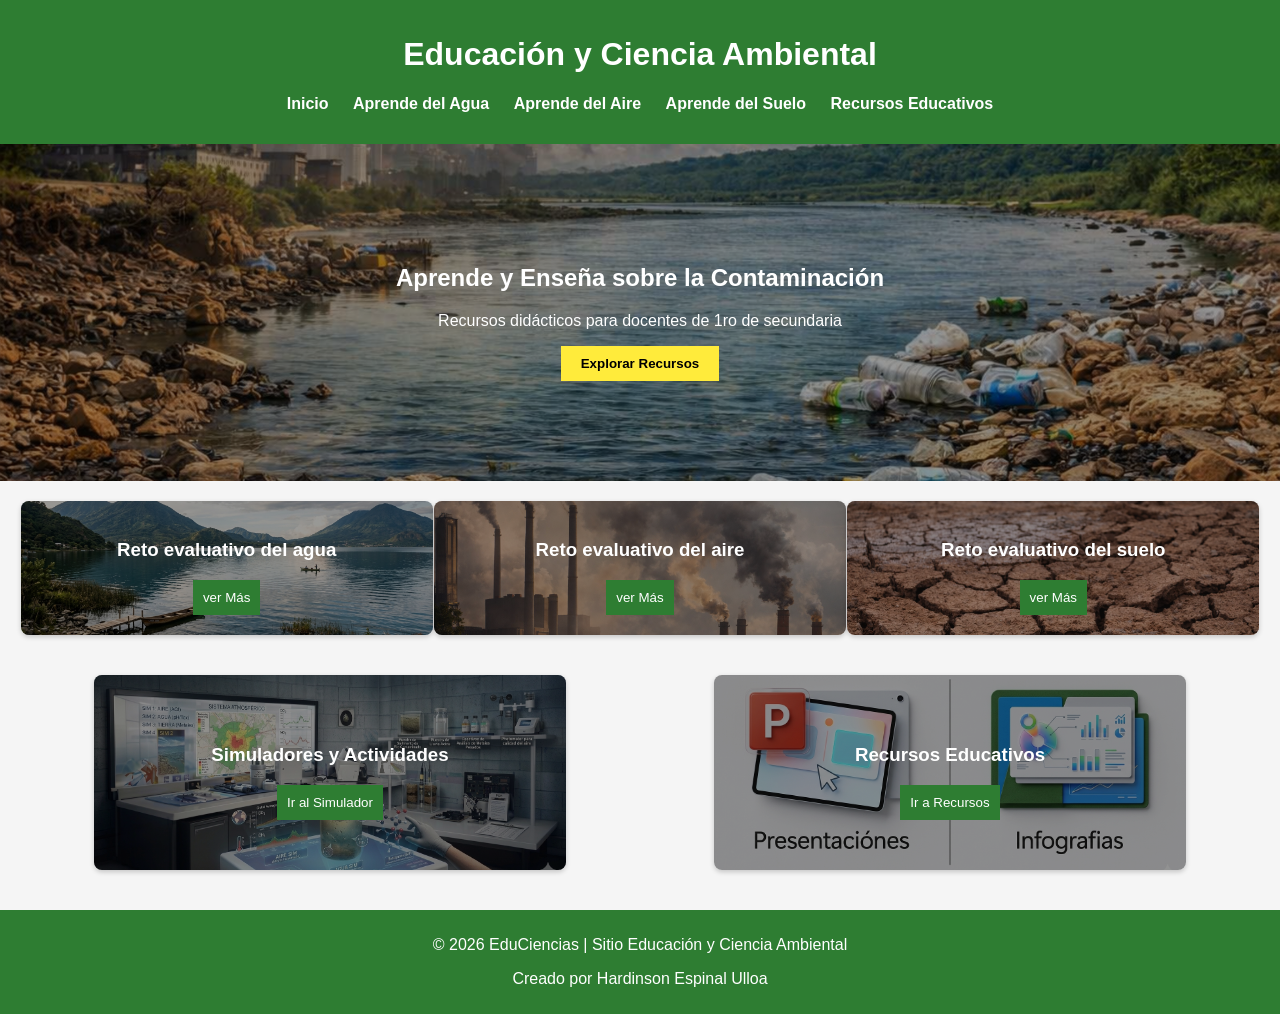
<file: index.html>
<!DOCTYPE html>
<html lang="es">
<head>
  <meta charset="UTF-8">
  <meta name="viewport" content="width=device-width, initial-scale=1.0">
  <title>Educación ambiental en acción</title>
  <link rel="stylesheet" href="style.css">
</head>
<body>
  <header>
   
    <h1>Educación y Ciencia Ambiental</h1>
    <nav>
        <button class="menu-toggle">☰</button>
      <ul>
        <li><a href="index.html">Inicio</a></li>
        <li><a href="agua.html">Aprende del Agua</a></li>
        <li><a href="aire.html">Aprende del Aire</a></li>
        <li><a href="suelo.html">Aprende del Suelo</a></li>
        <li><a href="recursos.html">Recursos Educativos</a></li>
      </ul>
    </nav>
  </header>
  

<section class="banner" id="banner">
  <h2>Aprende y Enseña sobre la Contaminación</h2>
  <p>Recursos didácticos para docentes de 1ro de secundaria</p>
  <button onclick="window.location.href='recursos.html'">
    Explorar Recursos
  </button>
</section>

<section class="temas" id="temas">
  <div class="card agua" id="agua">
    <h3>Reto evaluativo del agua</h3>
  <button onclick="window.location.href='retoagua.html'"> ver Más
  </div>
  <div class="card aire" id="aire">
    <h3>Reto evaluativo del aire</h3>
  <button onclick="window.location.href='retoaire.html'"> ver Más
  </div>
  <div class="card suelo" id="suelo">
    <h3>Reto evaluativo del suelo</h3>
  <button onclick="window.location.href='retosuelo.html'"> ver Más
  </div>
</section>
 
<section class="recursos">
  <div class="card simulador">
    <h3>Simuladores y Actividades</h3>
    <button id="btnSimulador">Ir al Simulador</button>
  </div>
  <div class="card material">
    <h3>Recursos Educativos</h3>
     <button onclick="window.location.href='recursos.html'">
    Ir a Recursos
  </button>
  </div>
</section>


  <footer>
    <p>© 2026 EduCiencias | Sitio Educación y Ciencia Ambiental</p>
    <p>Creado por Hardinson Espinal Ulloa</p>
  </footer>

    <script src="script.js"></script>
  </body>
</html>
</file>
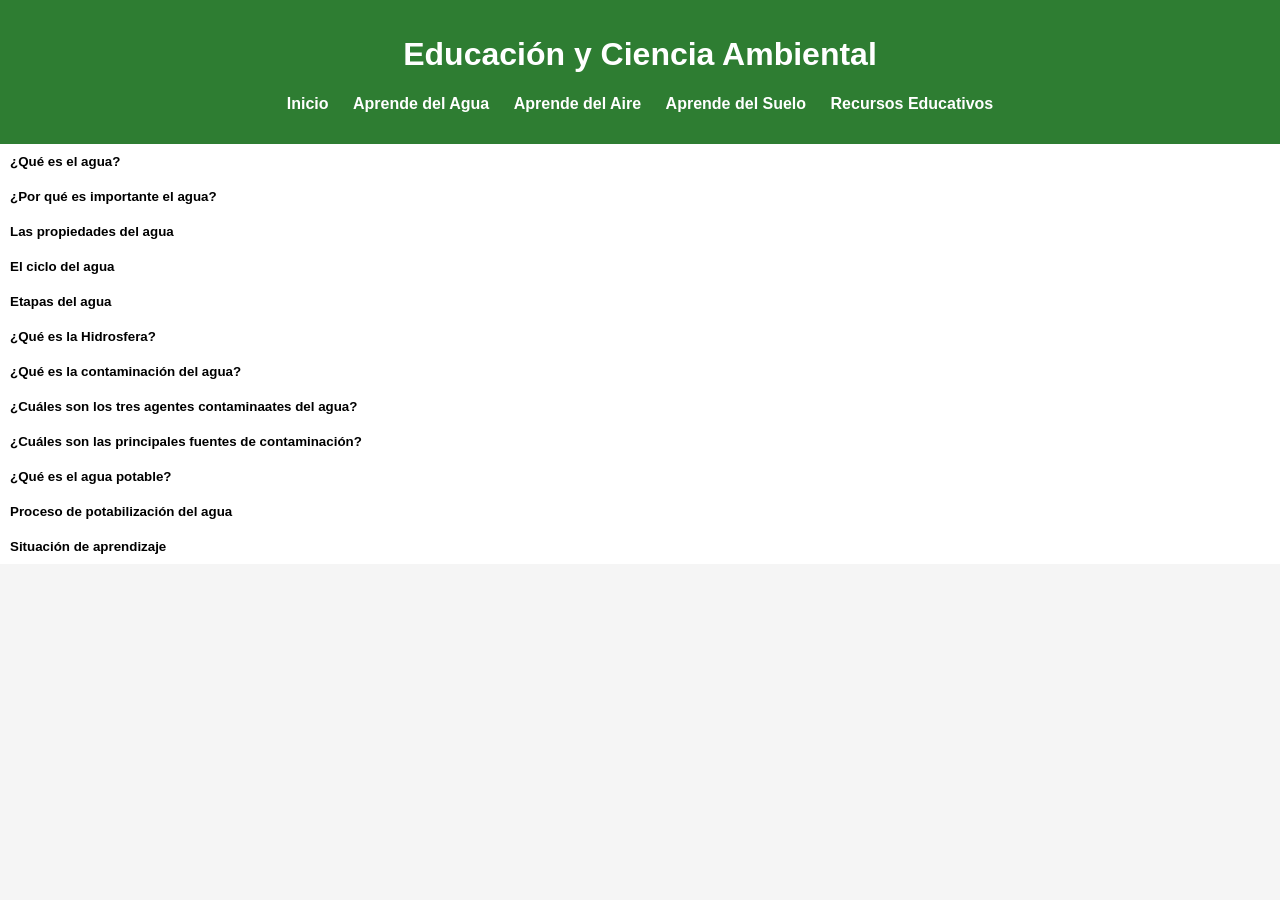
<file: agua.html>
<!DOCTYPE html>
<html lang="es">
<head>
  <meta charset="UTF-8">
<meta name="referrer" content="strict-origin-when-cross-origin">
  <title>Educación ambiental en acción</title>
  <link rel="stylesheet" href="style.css">
</head>
<body>
  <header>
   
    <h1>Educación y Ciencia Ambiental</h1>
    <nav>
        <button class="menu-toggle">☰</button>
      <ul>
        <li><a href="index.html">Inicio</a></li>
        <li><a href="agua.html">Aprende del Agua</a></li>
        <li><a href="aire.html">Aprende del Aire</a></li>
        <li><a href="suelo.html">Aprende del Suelo</a></li>
        <li><a href="recursos.html">Recursos Educativos</a></li>
      </ul>
    </nav>
  </header>

 <section class="faq">
  <div class="faq-item">
    <button class="faq-question">¿Qué es el agua?</button>
    <div class="faq-answer">
      <p>
  El agua es una sustancia esencial para la vida, compuesta por dos 
  átomos de hidrógeno y uno de oxígeno (H₂O). Cubre alrededor del 71% 
  de la superficie terrestre y se encuentra en estado líquido, sólido (hielo) 
  y gaseoso (vapor).
</p>
<img src="picture/agua.png" alt="Imagen del agua" style="max-width:50%; border-radius:8px; margin:10px 0;">
    <iframe width="560" height="315" 
    src="https://www.youtube.com/embed/T3ZyMxj7kjY?si=KZU0FAZU_h6t7Ajc" 
    title="YouTube video player" frameborder="0" allow="accelerometer; autoplay; clipboard-write; encrypted-media; gyroscope; picture-in-picture; web-share" 
    referrerpolicy="strict-origin-when-cross-origin" allowfullscreen>
  </iframe>
</div>
  </div>

<div class="faq-item">
  <button class="faq-question">¿Por qué es importante el agua?</button>
  <div class="faq-answer">
    <p>Las aguas cubren cerca de dos terceras partes del planeta Tierra y participan 
    de los diferentes procesos que incluyen las características climáticas, 
    la distribución de la vida vegetal y animal y como elementos de 
    modelación del relieve, siendo necesarias para el desarrollo de diversas 
    actividades humanas.</p>

<iframe width="560" height="315" 
src="https://www.youtube.com/embed/q89JU_Hju88?si=pgaBb6vLAzoZZYAG" 
title="YouTube video player" frameborder="0" allow="accelerometer; 
autoplay; clipboard-write; encrypted-media; gyroscope; picture-in-picture; 
web-share" referrerpolicy="strict-origin-when-cross-origin" allowfullscreen>
</iframe>

  </div>
</div>

    <div class="faq-item">
    <button class="faq-question">Las propiedades del agua </button>
    <div class="faq-answer">
      <p><strong> Propiedades físicas:</strong> el agua se puede encontrar en tres estados: sólido, 
líquido y gaseoso. No tiene color, sabor, ni olor. Su punto de 
congelación es 0 ºC, y el de ebullición es 100 ºC. Tiene la capacidad 
de absorber calor antes de que suba su temperatura. </p>
<p><strong>Propiedades químicas:</strong>  tiene la capacidad de disolver más sustancias 
que cualquier otro líquido. El agua no es ni básica ni ácida, siendo su 
pH 7, que es neutro. Reacciona con los óxidos ácidos, óxidos básicos, 
metales y no metales. </p>

<img src="picture/agua11.png" alt="Imagen del agua" style="max-width:70%; border-radius:8px; margin:10px 0;">

    </div>
  </div>

    <div class="faq-item">
    <button class="faq-question">El ciclo del agua </button>
    <div class="faq-answer">
      <p> El agua es multifacética, se derrama en ríos, corre por cataratas, revolotea 
en mares y océanos, se amontona en témpanos de hielo, con sus torrentes 
atraviesa las capas superficiales de la tierra, plantas y animales. Ella se 
encuentra en todas partes, en las rocas, plantas y animales, en la atmosfera. 
En la naturaleza, no siempre está distribuida proporcionalmente. En 
algunos lugares es tanta que provoca inundaciones, mientras que, en otros, 
su ausencia causa grandes sequías. </p>
<img src="picture/cicloagua.PNG" alt="Imagen del agua" style="max-width:50%; border-radius:8px; margin:10px 0;">

<p>La falta de agua potable aumenta, no 
sólo por el crecimiento poblacional y 
el avance del desierto, sino también, 
la contaminación de las aguas naturales. En el desierto se sufre de sed, 
por la falta de montañas y bosques 
para que se produzcan lluvias, sin 
embargo por debajo corren ríos subterráneos con capacidad para darle 
agua a millones de personas.</p>
   <iframe width="560" height="315" 
   src="https://www.youtube.com/embed/3QVj99UGk3Q?si=iUZUA7oqZHuN3Yol" 
   title="YouTube video player" frameborder="0" 
   allow="accelerometer; autoplay; clipboard-write; encrypted-media; gyroscope; picture-in-picture; web-share"
    referrerpolicy="strict-origin-when-cross-origin" allowfullscreen>
  </iframe>
    </div>
  </div>

<div class="faq-item">
    <button class="faq-question">Etapas del agua</button>
    <div class="faq-answer">
      <p><strong>Evaporación </strong>, cuando se convierte en vapor de agua y sube a la 
        atmósfera; <strong>condensación</strong>, cuando se enfría y se concentra en partículas que forman las 
nubes y neblinas; <strong>precipitación</strong>, cuando cae a la superficie en forma de 
gotas, nieve o granizo; <strong>infiltración</strong> cuando una parte penetra al suelo y 
otra es aprovechada por los seres vivos; y <strong>escorrentía</strong>, cuando se desplaza 
en la superficie para llegar a ríos, lagos y océanos.</p>
<img src="picture/cicagua2.PNG" alt="Imagen del agua" style="max-width:50%; border-radius:8px; margin:10px 0;">
    </div>
  </div>

    <div class="faq-item">
    <button class="faq-question">¿Qué es la Hidrosfera?</button>
    <div class="faq-answer">
      <p>El conjunto de las aguas terrestres es conocido 
como hidrosfera y este subsistema del sistema terrestre interactúa con 
otros como la atmósfera, la litósfera, la biosfera y la antroposfera. </p>
<img src="picture/hisdrosfera.jpg" alt="Imagen del agua" style="max-width:50%; border-radius:8px; margin:10px 0;">
    <iframe width="560" height="315" src="https://www.youtube.com/embed/IoTzvV7BzgM?si=E_F2Aw0Bl6D3Fp55" title="YouTube video player" frameborder="0" allow="accelerometer; autoplay; clipboard-write; encrypted-media; gyroscope; picture-in-picture; web-share" 
    referrerpolicy="strict-origin-when-cross-origin" allowfullscreen>
  </iframe>
    </div>
  </div>

   <div class="faq-item">
    <button class="faq-question">¿Qué es la contaminación del agua?</button>
    <div class="faq-answer">
      <p>La contaminación del agua es la alteración de su composición natural 
        por la presencia de sustancias físicas, químicas o biológicas que 
        degradan su calidad y la hacen inadecuada para el consumo humano y 
        la vida acuática.</p>
<p>Este tipo de contaminación puede ser causada por la presencia de desechos
   sólidos, vertidos industriales, aguas residuales sin tratar, productos químicos 
   agrícolas y contaminantes atmosféricos que se depositan en los cuerpos de agua.</p>

<iframe width="560" height="315" src="https://www.youtube.com/embed/IMxOYSUSLmU?si=OM40EhuIiN-phfdQ" title="YouTube video player" frameborder="0" allow="accelerometer; autoplay; clipboard-write; encrypted-media; gyroscope; picture-in-picture; web-share" 
referrerpolicy="strict-origin-when-cross-origin" allowfullscreen>
</iframe>
    </div>
  </div>

  <div class="faq-item">
    <button class="faq-question">¿Cuáles son los tres agentes contaminaates del agua?</button>
    <div class="faq-answer">
      <p><strong>Contaminantes químicos</strong><br>Son sustancias artificiales o naturales
         que, al entrar en contacto con el agua, modifican su composición y generan 
         efectos negativos en la salud y los ecosistemas. Se originan principalmente 
         en la actividad industrial, la agricultura intensiva y los residuos domésticos.<br><br>
Metales pesados: como plomo, mercurio y cadmio, que se acumulan en organismos acuáticos 
y alteran la cadena alimentaria.<br>
Pesticidas: productos agrícolas que se filtran en ríos y acuíferos, dañando flora y fauna.<br>
Desechos industriales: vertidos químicos de fábricas que contaminan cuerpos de agua y ponen en riesgo comunidades cercanas.</p>
<img src="picture/agua3.jpg" alt="Imagen del agua" style="max-width:50%; border-radius:8px; margin:10px 0;">
    <p><strong>Contaminantes biológicos</strong><br>
Son organismos vivos que ingresan al agua y pueden provocar enfermedades en humanos y 
animales. Este tipo de contaminación es frecuente en lugares con deficiente saneamiento 
o donde se vierten aguas residuales sin tratamiento.</p>
<p>Bacterias: como Escherichia coli, indicador de contaminación fecal.<br>
Virus: por ejemplo, el norovirus, que causa gastroenteritis.<br>
Parásitos: como Giardia y Cryptosporidium, responsables de infecciones intestinales.</p>
<img src="picture/agua6.jpg" alt="Imagen del agua" style="max-width:50%; border-radius:8px; margin:10px 0;">
<p><strong>Contaminantes físicos</strong><br>
Se refieren a materiales sólidos o condiciones físicas que deterioran la calidad del agua.
 No siempre son tóxicos, pero afectan la vida acuática y la potabilidad.<br><br>
Sedimentos: arrastrados por la erosión del suelo y la escorrentía agrícola.<br>
Residuos sólidos: plásticos y basura que se acumulan en ríos y mares, dañando ecosistemas.<br>
Temperatura: el calentamiento del agua por procesos industriales altera el equilibrio de los 
organismos acuáticos.</p>
<img src="picture/agua4.jpg" alt="Imagen del agua" style="max-width:50%; border-radius:8px; margin:10px 0;">

    </div>
  </div>

<div class="faq-item">
    <button class="faq-question">¿Cuáles son las principales fuentes de contaminación?
</button>
    <div class="faq-answer">
      <p>La contaminación del agua se produce cuando sustancias nocivas, como productos 
        químicos o microorganismos, contaminan una masa de agua, haciéndola perjudicial 
        para la salud humana y el medio ambiente. Estos contaminantes pueden tener su 
        origen en diversas fuentes y normalmente se clasifican como fuentes puntuales 
        o no puntuales de contaminación. </p>
<p><strong>Aguas residuales y cloacales</strong><br>
Son los desechos líquidos que provienen de hogares, comercios, instituciones y
   también de industrias. Se dividen en aguas negras (inodoros) y aguas grises 
   (lavabos, duchas, lavadoras). Cuando no se gestionan adecuadamente, contaminan
    ríos y lagos con bacterias, virus, nutrientes y toxinas. Las aguas industriales 
    son aún más peligrosas porque contienen metales pesados y químicos difíciles de 
    tratar.</p>
    <img src="picture/agua10.png" alt="Imagen del agua" style="max-width:50%; border-radius:8px; margin:10px 0;">
    <p><strong>Contaminación agrícola</strong><br> La agricultura, aunque vital, 
      genera contaminación por el uso excesivo de pesticidas y fertilizantes,
       que se filtran al suelo y contaminan aguas subterráneas y superficiales. 
       Los desechos animales aportan bacterias y nutrientes que provocan floraciones 
       de algas y deterioro de ecosistemas. La erosión del suelo arrastra contaminantes
        a ríos y mares, y el riego inadecuado puede causar salinización.</p>
    <img src="picture/agua9.png" alt="Imagen del agua" style="max-width:50%; border-radius:8px; margin:10px 0;">
<p><strong>Residuos industriales</strong><br> Las industrias vierten desechos no tratados 
  en ríos y lagos, incluyendo metales pesados, aceites, grasas, tintes y químicos tóxicos. 
  Estos residuos forman capas que bloquean el oxígeno y reducen la biodiversidad. Además, 
  los residuos térmicos (agua caliente) alteran los ciclos de vida acuáticos.</p>
    <img src="picture/agua8.png" alt="Imagen del agua" style="max-width:50%; border-radius:8px; margin:10px 0;">
<p><strong>Explotación de minerales e hidrocarburos</strong><br> La extracción de minerales y 
  combustibles fósiles (carbón, petróleo, gas natural) genera desechos sólidos, líquidos y
   químicos que contaminan cuerpos de agua. </p>
    <img src="picture/agua7.png" alt="Imagen del agua" style="max-width:50%; border-radius:8px; margin:10px 0;">


    </div>
  </div>


<div class="faq-item">
    <button class="faq-question">¿Qué  es el agua potable?</button>
    <div class="faq-answer">
      <p>Cuando se habla de agua potable estamos refiriéndonos a un agua libre 
de elementos que representen un riesgo para la salud, tanto en las áreas 
microbiológica, físico-química y toxicológica.
El agua potable debe ser inodora, incolora e insípida y libre de partículas 
en suspensión, que no excedan 5 NTU (Unidades Nefelométricas de 
Turbiedad), acorde con la Organización Mundial de la Salud (OMS).</p>
<img src="picture/aguapotable.png" alt="Imagen del agua" style="max-width:50%; border-radius:8px; margin:10px 0;">

<p>Físicos y químicos: temperatura, pH, conductividad, nitratos, nitritos, amoníaco, etc.<br>
■ <strong>Microbiológicos:</strong> coliformes totales, coliformes fecales, bacterias 
aerobias, pseudomonas, Escherichia coli, entre otros.<br>
■ <strong>Toxicológicos:</strong> selenio, arsénico, cadmio, cianuro, fluoruros, 
cromo hexavalente, plomo, entre otros.<br>
■ <strong>Agente desinfectante:</strong> cloro residual u otro agente desinfectante 
autorizado por el Ministerio de Salud Pública que debe estar entre 
0.2-1.0 ppm (partes por millón). Guías de referencia NORDOM 1, 
Decreto 42-05.</p>
<iframe width="560" height="315" src="https://www.youtube.com/embed/_kzyu6trU4E?si=sl6Y57yvROBgN_US" title="YouTube video player" frameborder="0" allow="accelerometer; autoplay; clipboard-write; encrypted-media; gyroscope; picture-in-picture; web-share" referrerpolicy="strict-origin-when-cross-origin" allowfullscreen></iframe>
    </div>
  </div>

  <div class="faq-item">
    <button class="faq-question">Proceso de potabilización del agua</button>
    <div class="faq-answer">
      <p>El proceso de potabilización del agua pasa por los siguientes pasos: </p>
      <p><strong>■Captación</strong>. En esta etapa el agua se extrae des
de las fuentes naturales, generalmente de los ríos.<br>
■ <strong>Canalización</strong>. El agua captada es conducida 
hacia la planta potabilizadora.<br>
■ <strong>Coagulación o mezcla rápida</strong>. Proceso donde 
se aplican los químicos que neutralizan las car
gas de los sólidos suspendidos en el agua.<br>
■ <strong>Floculación</strong>. Proceso por el cual se unen las 
partículas en suspensión después de neutraliza
das las cargas, formando los flóculos o aglome
raciones de partículas, que al ser más pesados 
que cada partícula individual, se asienta, elimi
nando la turbidez y clarificando el agua.<br>
■ <strong>Decantación o sedimentación</strong>. Proceso me
diante el cual el agua es colocada en un módulo 
de la planta potabilizadora llamado decantador 
o sedimentador, donde reduce su velocidad a 
tal nivel que se produzca la separación del lí
quido y los sólidos.<br>
■ <strong>Filtración</strong>. En esta fase el agua se hace pa
sar por un medio poroso, generalmente arena, 
donde se eliminan partículas en suspensión, 
quedando el agua con un nivel de turbiedad 
dentro de normas establecidas por la Orga
nización Panamericana de la Salud y los mi
croorganismos que estuvieron presentes se eli
minan en un 95 %.<br>
■ <strong>Desinfección</strong>. Se eliminan los microorganis
mos restantes utilizando diferentes productos 
químicos y se deja un residual, como protec
ción de la calidad, dentro de normas estable
cidas para que sea eliminado cualquier mi
croorganismo que por alguna vía penetre a la 
tubería a través de la cual se conduce el agua a 
los hogares.<br>
■<strong> Distribución</strong>. Terminado el tratamiento de 
potabilización, el agua es conducida por una 
red de tuberías a los consumidores.</p>
<img src="picture/potabilizacionagua.PNG" alt="Imagen del agua" style="max-width:100%; border-radius:8px; margin:10px 0;">
    </div>
  </div>

    <div class="faq-item">
    <button class="faq-question">Situación de aprendizaje</button>
    <div class="faq-answer">
      <p>En el año 2014 en la ciudad de Flint, en el estado 
de Michigan, Estados Unidos, ocurrió un grave 
problema de contaminación del agua. El cambio 
del suministro de agua de la ciudad del lago Hu
rón por el río Flint provocó a la contaminación 
por plomo creando un grave problema de salud 
pública. El agua del río Flint corroyó las tuberías 
viejas de agua y se mezcló con el suministro de 
agua que tenía un alto contenido de plomo. Debido a esto entre 6,000 y 12,000 niños presentaron 
elevados niveles de plomo en la sangre lo que 
repercutió de forma negativa en su salud. </p> <p><strong>Investigo</strong> cuáles son los materiales con los 
que se elaboran las tuberías para transportar 
el agua potable. </p><p> <strong>Investigo</strong> cuáles son los efectos del plomo en 
la sangre. </p>
    </div>
  </div>



</section>


    <script src="script.js"></script>
  </body>
</html>
</file>
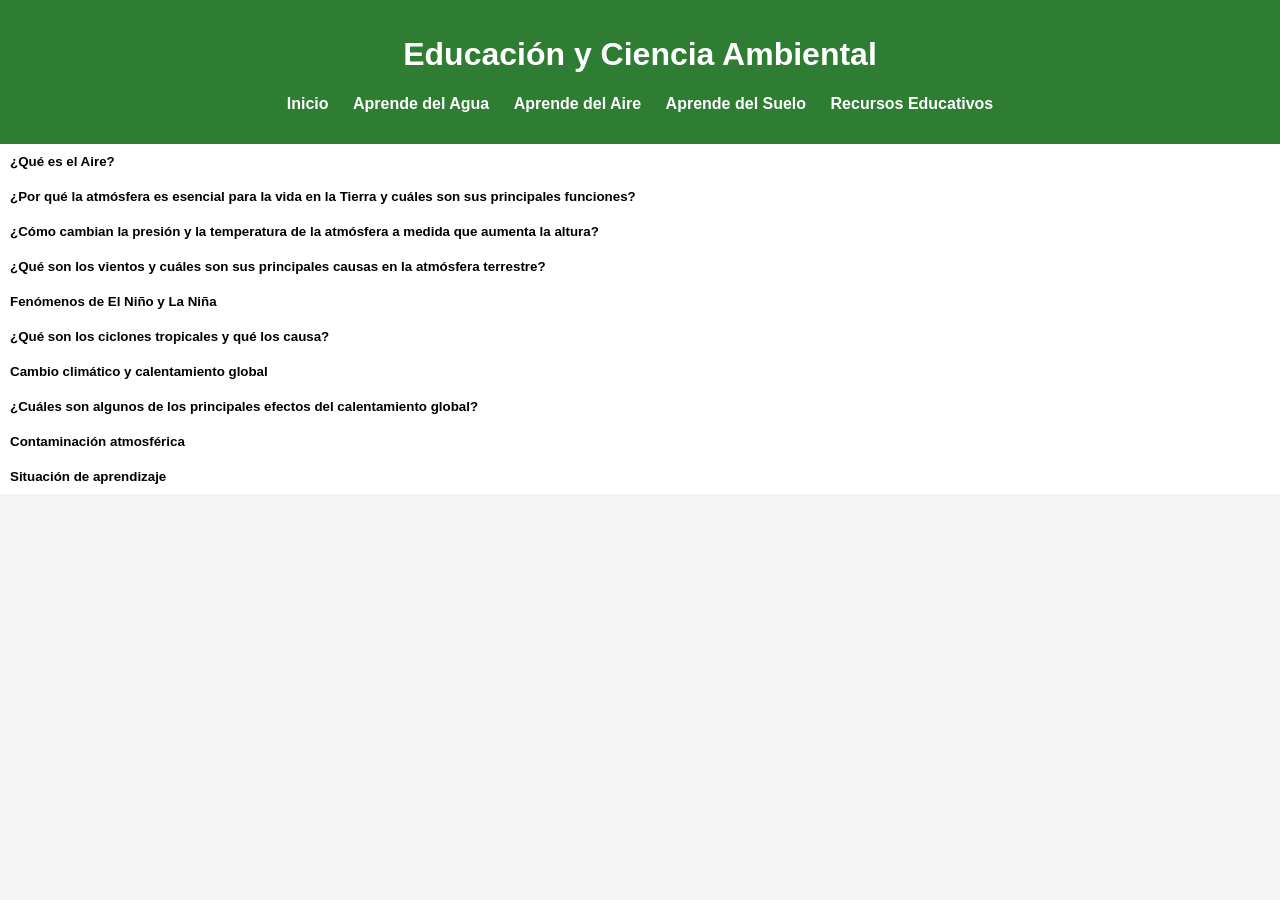
<file: aire.html>
<!DOCTYPE html>
<html lang="es">
<head>
  <meta charset="UTF-8">
  <meta name="viewport" content="width=device-width, initial-scale=1.0">
  <title>Educación ambiental en acción</title>
  <link rel="stylesheet" href="style.css">
</head>
<body>
  <header>
   
    <h1>Educación y Ciencia Ambiental</h1>
    <nav>
        <button class="menu-toggle">☰</button>
      <ul>
        <li><a href="index.html">Inicio</a></li>
        <li><a href="agua.html">Aprende del Agua</a></li>
        <li><a href="aire.html">Aprende del Aire</a></li>
        <li><a href="suelo.html">Aprende del Suelo</a></li>
        <li><a href="recursos.html">Recursos Educativos</a></li>
      </ul>
    </nav>
  </header>
  
   <section class="faq">
  <div class="faq-item">
    <button class="faq-question">¿Qué es el Aire?</button>
    <div class="faq-answer">
      <p>El aire es la mezcla invisible de gases que compone la 
        atmósfera terrestre y que se mantiene unida al planeta por 
        acción de la fuerza de gravedad. Resulta vital para la 
        supervivencia, ya que provee el oxígeno necesario para la 
        respiración y protege la vida filtrando la radiación solar.</p>
            <iframe width="560" height="315" 
            src="https://www.youtube.com/embed/NSF1UXRvWH0?si=JqQP9Ick-fitJK1H" 
            title="YouTube video player" frameborder="0" 
            allow="accelerometer; autoplay; clipboard-write; encrypted-media; gyroscope; picture-in-picture; web-share" 
            referrerpolicy="strict-origin-when-cross-origin" allowfullscreen>
          </iframe>
    </div>
  </div>

  <div class="faq-item">
    <button class="faq-question">¿Por qué la atmósfera es esencial 
      para la vida en la Tierra y cuáles son sus principales funciones?</button>
    <div class="faq-answer">
      <p>Una atmósfera es una capa de gases que rodea un cuerpo celeste
         y se mantiene en su lugar gracias a la fuerza de la gravedad. 
         Su composición química puede variar según el planeta y, en 
         algunos casos, como en Saturno, puede ser muy densa y profunda.</p>
<img src="picture/aire2.png" alt="Imagen del agua" style="max-width:70%; border-radius:8px; margin:10px 0;">

<p>La atmósfera de la Tierra está formada principalmente por 
  nitrógeno (78,08 %), oxígeno (20,94 %), argón (0,93 %), dióxido de 
  carbono (0,04 %) y agua (1–3 %). Esta mezcla de gases es esencial 
  para la vida, ya que cumple funciones vitales:</p>

■ Protege de la radiación ultravioleta del Sol.<br>

■ Regula la temperatura terrestre, evitando cambios extremos.<br>

■ Reduce el riesgo de impacto de meteoritos y otros cuerpos celestes.<br><br>

La gravedad terrestre mantiene la atmósfera comprimida cerca de la 
superficie, concentrando la mayor parte de sus gases en los primeros 
15 kilómetros de altura. Sin esta capa protectora, la vida en la Tierra
 no sería posible.</p>
 <iframe width="560" height="315" 
 src="https://www.youtube.com/embed/enbHn4vxY34?si=q9TS0qBsbnNimQdL" 
 title="YouTube video player" frameborder="0" 
 allow="accelerometer; autoplay; clipboard-write; encrypted-media; gyroscope; picture-in-picture; web-share" 
 referrerpolicy="strict-origin-when-cross-origin" allowfullscreen>
</iframe>
    </div>
  </div>


  <div class="faq-item">
    <button class="faq-question">¿Cómo cambian la presión y la temperatura 
      de la atmósfera a medida que aumenta la altura?</button>
    <div class="faq-answer">
      <p>La atmósfera está formada por varios gases, principalmente nitrógeno, 
        oxígeno, argón, vapor de agua y dióxido de carbono. En los 
        primeros 80 a 100 km de altura, la mezcla de gases es igual en 
        todas partes, por eso se llama homosfera. A partir de esa altura, 
        los gases cambian su proporción y esa zona se conoce como heterosfera.</p>
<img src="picture/aire3.png" alt="Imagen del agua" style="max-width:40%; border-radius:8px; margin:10px 0;">

<p>Entre las propiedades físicas de la atmósfera destacan:<br><br>

<strong>Presión atmosférica: </strong>es el peso del aire sobre la superficie de la Tierra.
 Es más fuerte cerca del suelo y disminuye conforme subimos.<br>
<strong>Temperatura:</strong> cambia según la altura.<br>
En la superficie es más alta y va bajando hasta unos 12 km.<br>
Luego vuelve a subir hasta los 50 km.<br>
Entre los 50 y 80 km vuelve a bajar.<br>
A partir de allí, vuelve a subir hasta unos 600 km de altura.</p>
 <iframe width="560" height="315" 
 src="https://www.youtube.com/embed/1VdCii0xuZA?si=g50nLJgB7XE1oLGf"
  title="YouTube video player" frameborder="0" 
  allow="accelerometer; autoplay; clipboard-write; encrypted-media; gyroscope; picture-in-picture; web-share" 
 referrerpolicy="strict-origin-when-cross-origin" allowfullscreen>
</iframe>
    </div>
  </div>

 <div class="faq-item">
    <button class="faq-question">¿Qué son los vientos y cuáles son sus principales causas
       en la atmósfera terrestre?</button>
    <div class="faq-answer">
      <p>Los vientos son corrientes de aire que recorren 
        la superficie de la Tierra debido a causas naturales como
         la rotación y traslación del planeta, además de las 
         diferencias de presión y temperatura. </p>

         <p>En los niveles bajos de la atmósfera existen distintos tipos de vientos:<br><br>

Vientos planetarios: se originan por la rotación de la Tierra,
 recorren grandes extensiones y mantienen su dirección durante 
 gran parte del año. Transportan calor y humedad. Ejemplos:<br>
■ Alisios del noreste (hemisferio norte).<br>
■ Alisios del sureste (hemisferio sur).<br>
■ Vientos del oeste (en ambos hemisferios).<br>
■ Vientos circumpolares (cerca de los polos).<br>
■ Vientos regionales: cambian de dirección e intensidad según la estación del
 año o incluso la hora del día.<br>
■ Vientos locales: afectan áreas pequeñas y dependen de 
la geografía (océanos, lagos, montañas). Ejemplo: brisas marinas de día 
y brisas terrestres de noche.</p>

<img src="picture/aire4.png" alt="Imagen del agua" style="max-width:80%; border-radius:8px; margin:10px 0;">

<p>En las partes altas de la atmósfera, los vientos ya no sienten el rozamiento de
   la superficie y soplan con mayor constancia, paralelos a las isobaras. 
   Allí se encuentran:<br>
■ <strong>Ondas de Rossby:</strong> Corrientes de aire en forma de ondas que
 arrastran aire tropical hacia el norte y aire polar hacia el sur.<br>
■ <strong>Corrientes en chorro:</strong> Flujos de aire muy rápidos y
 largos, con forma tubular y sinuosa, que marcan el contacto entre aire frío y 
 caliente, produciendo cambios bruscos de presión y temperatura.</p>

    </div>
  </div>


    <div class="faq-item">
    <button class="faq-question">Fenómenos de El Niño  y La Niña</button>
    <div class="faq-answer">
      <p><strong>El Niño</strong> es un fenómeno climático que se produce por el calentamiento 
de las aguas del océano Pacífico en períodos que van de tres a ocho años. 
Esto corresponde a una fase cálida del patrón climático del Pacífico ecua
torial generando sistemas de baja presión en la atmósfera. <br><br>
Con El Niño disminuye el movimiento de las corrientes marinas frías 
y se produce el calentamiento del agua en el océano, debido al debilita
miento de los vientos alisios. Entonces, producto del calentamiento del 
agua del océano, esta zona que es seca, empieza a experimentar lluvias to
rrenciales en las costas americanas, producto de la evaporación del agua; 
mientras que en la zona indoaustraliana se manifiesta con una época de 
sequía en lugares que tienen de forma habitual lluvias torrenciales. </p>
<img src="picture/aire5.png" alt="Imagen del agua" style="max-width:70%; border-radius:8px; margin:10px 0;">
   
<p><strong>La Niña </strong> es un fenómeno climático que se relaciona con el enfriamiento 
de las aguas, debido a la existencia de un régimen de vientos alisios fuer
tes desde el oeste, con la disminución de las temperaturas ecuatoriales. Al 
disminuir las temperaturas del mar, las aguas se vuelven más frías y por 
lo tanto en las costas americanas disminuyen las precipitaciones. Sin em
bargo crea un efecto opuesto en Australia, Indonesia y el sureste de Asia, 
con el calentamiento de las aguas y un aumento de las precipitaciones. 
Los episodios de La Niña se establecen por períodos entre nueve meses 
y dos años. En la República Dominicana el fenómeno de La Niña está 
vinculado a mayores probabilidades de lluvia, así como a un aumento en 
la formación de huracanes en el océano Atlántico.</p>
<img src="picture/aire6.png" alt="Imagen del agua" style="max-width:70%; border-radius:8px; margin:10px 0;">
    </div>
  </div>


  <div class="faq-item">
    <button class="faq-question">¿Qué son los ciclones tropicales y qué los causa?</button>
    <div class="faq-answer">
      <p>Los ciclones tropicales son sistemas tormentosos que reciben distintos nombres 
        según la región:<br>

<strong>Huracán:</strong> en el Atlántico norte, el Caribe y el noreste del Pacífico. 
El nombre proviene del dios caribeño del mal, Hurrican.<br>
<strong>Tifón:</strong> en el Pacífico noroccidental. El término viene de la 
mitología griega, donde Tifón era una divinidad aterradora.<br>
<strong>Ciclón o tormenta tropical:</strong> en otras zonas, se usa como término general.<br>
</p>
<p>Una <strong>tormenta tropical</strong> es una perturbación climática que se forma sobre
 aguas cálidas subtropicales o tropicales. Se caracteriza por:<br>

■ Vientos en forma de torbellino con velocidades de 63 a 118 km/h.<br>
■ Lluvias intensas que acompañan el fenómeno.<br><br>

Un <strong>huracán</strong> es un fenómeno de la atmósfera baja que surge de la acumulación de 
tormentas eléctricas sobre aguas oceánicas cálidas. Sus características principales son:<br>
■ Forma de remolino en embudo.<br>
■ Diámetro de hasta 1000 km y altura de unos 10 km.<br>
■ Vientos que superan los 200 km/h, acompañados de lluvias torrenciales.</p>

<img src="picture/aire7.JPG" alt="Imagen del agua" style="max-width:70%; border-radius:8px; margin:10px 0;">
<p>
Cuando un huracán alcanza la categoría 3 en la escala Saffir-Simpson,
 se le denomina huracán mayor. Estos presentan:<br>
■ Vientos máximos sostenidos superiores a 178 km/h.<br>
■ Intensidad extrema, con ráfagas que corresponden a categorías 3, 4 o 5.<br>
■ En el océano Atlántico, los huracanes se forman entre mayo y diciembre, 
siendo más frecuentes entre agosto y octubre, con un pico en septiembre. </p>
<iframe width="560" height="315" 
src="https://www.youtube.com/embed/uFsumimqTLg?si=8TSakyZTQaSP4PjG" 
title="YouTube video player" frameborder="0" 
allow="accelerometer; autoplay; clipboard-write; encrypted-media; gyroscope; picture-in-picture; web-share" 
referrerpolicy="strict-origin-when-cross-origin" allowfullscreen>
</iframe>
    </div>
  </div>


  
  <div class="faq-item">
    <button class="faq-question">Cambio climático y calentamiento global</button>
    <div class="faq-answer">
      <p>Según la <strong>Organización Meteorológica Mundial</strong> desde el año 
        2014 vivimos la década más calurosa registrada desde 1880, con una temperatura
         media que supera en 1.2 ºC la existente antes de la era industrial.<br><br>
         <strong>El calentamiento global</strong> se debe principalmente a dos factores:<br>
■ <strong>Aumento de emisiones de dióxido de carbono (CO₂)</strong> por el uso excesivo de 
combustibles fósiles en transporte y producción de energía.<br>
■ <strong>Disminución de la cobertura forestal mundial (≈70 % menos)</strong>, 
lo que reduce la capacidad natural de los árboles para atrapar CO₂ 
(cada árbol absorbe unos 10 kg de CO₂ al año).   </p>
<img src="picture/aire9.png" alt="Imagen del agua" style="max-width:70%; border-radius:8px; margin:10px 0;">
<p><strong>El cambio climático</strong> parte del conocimiento del aumento 
de la temperatura en la Tierra. Una consecuencia del 
efecto invernadero, tanto los vientos como las corrientes 
marinas que mueven el calor alrededor del planeta, producen 
que cambien los patrones del clima y zonas que eran 
lluviosas se vuelven desérticas, otras zonas reciben más lluvias 
y cambia la cantidad de lluvia y nieve que cae.<br> 
El cambio en el clima no es nuevo, algunas causas 
naturales como las variaciones en la actividad solar o las 
erupciones volcánicas han generado esos cambios. Pero en la 
actualidad es la actividad humana ligada a la quema de 
combustibles fósiles la que ha producido recientemente los 
cambios en el clima. Tanto las actividades industriales, el desmonte de 
tierras y bosques, la agricultura, la ganadería, entre otras, son actividades 
que se vinculan a una mayor emisión de gases de efecto invernadero.</p>
    </div>
  </div>

  <div class="faq-item">
    <button class="faq-question">¿Cuáles son algunos de los principales efectos 
      del calentamiento global?</button>
    <div class="faq-answer">
      <p>Algunos de los efectos del 
calentamiento global son:<br><br>
        • Aumento de tormentas y hura
canes. <br>
• Aumento de las fuerzas y los da
ños de los huracanes.<br>
• Sequías más largas y más extre
mas.<br>
• Avance de los procesos de de
sertificación. <br>
• Lluvias extremas en cortos pe
ríodos de tiempo que han de 
generar inundaciones y des
trucciones.<br>
• Efectos negativos en los culti
vos agrícolas y en la sostenibili
dad alimentaria.<br>
• Aumento de muertes en seres 
humanos por golpes de calor, 
hipertensión arterial, infartos y 
accidentes cerebrovasculares.</p>
<img src="picture/aire10.png" alt="Imagen del agua" style="max-width:70%; border-radius:8px; margin:10px 0;">
   <iframe width="560" height="315" 
   src="https://www.youtube.com/embed/umAGi80FsPM?si=MjZXvyTKZHAYjeLc" 
   title="YouTube video player" frameborder="0" allow="accelerometer; autoplay; clipboard-write; encrypted-media; gyroscope; picture-in-picture; web-share" 
   referrerpolicy="strict-origin-when-cross-origin" allowfullscreen>
  </iframe>

    </div>
  </div>


  <div class="faq-item">
    <button class="faq-question">Contaminación atmosférica</button>
    <div class="faq-answer">
      <p>Existen sustancias en la atmósfera terrestre que al sobrepasar ciertas 
concentraciones, pueden alterar las características naturales de la misma. 
A estos se les conoce como contaminantes atmosféricos y son 
producidos en su mayoría por las actividades humanas.<br><br>
Los contaminantes atmosféricos se presentan de dos maneras. La 
primera son sustancias gaseosas liberadas a la atmósfera en forma de 
vapores y gases livianos provenientes de la combustión de materia 
orgánica fósil (gasolina, petróleo, carbón). Estos gases son responsables de alterar 
la composición química de la atmósfera, generando así efectos no de
seados, tales como nieblas tóxicas y lluvias ácidas. La segunda forma de 
contaminación atmosférica son los sólidos en suspensión o materiales 
sólidos poco afectados por la gravedad. Estos permanecen en el aire, 
deteriorando su calidad y dando origen a enfermedades respiratorias en 
el ser humano. Estas provienen tanto de la actividad humana 
(combustiones de carbón y medios de transporte, canteras, minería), como del 
medio natural (actividad volcánica, polvo).</p>
<img src="picture/aire11.png" alt="Imagen del agua" style="max-width:70%; border-radius:8px; margin:10px 0;">
    
<iframe width="560" height="315" 
src="https://www.youtube.com/embed/aaOiL7CQd74?si=74HxPnKIwEWXTzG0" 
title="YouTube video player" frameborder="0" allow="accelerometer; autoplay; clipboard-write; encrypted-media; gyroscope; picture-in-picture; web-share" 
referrerpolicy="strict-origin-when-cross-origin" allowfullscreen>
</iframe>

<iframe width="560" height="315" 
src="https://www.youtube.com/embed/ZzxyIuzjbms?si=D3DIOczTAGiSIb35" 
title="YouTube video player" frameborder="0" allow="accelerometer; autoplay; clipboard-write; encrypted-media; gyroscope; picture-in-picture; web-share" 
referrerpolicy="strict-origin-when-cross-origin" allowfullscreen>
</iframe>
    </div>
  </div>


  <div class="faq-item">
    <button class="faq-question">Situación de aprendizaje</button>
    <div class="faq-answer">
      <p>En la República Dominicana, cada año, entre el 
15 de mayo y el 15 de diciembre se desarrolla lo 
que es la temporada ciclónica, que nos advierte 
de la llegada de fenómenos atmósfericos al país. 
Durante este período se difunden informaciones 
en forma de boletines que primero dan la 
advertencia, avisando sobre la formación de ciclones 
tropicales; la alerta meteorológica temprana que 
indica que podría acercarse a nuestra área en un 
plazo de 72 horas o menos; la alerta, que indica 
que afectará alguna parte del país en 48 horas o 
menos y finalmente el aviso que indica un peligro 
inminente en un plazo de 36 horas o menos, por 
lo cual deben haberse hecho los planes o prepa
rativos de lugar para evitar pérdidas humanas y 
materiales. </p>
<p>■ Investiga cuáles medidas de preparación de
ben tomarse en los hogares ante la llegada in
minente de un ciclón. </p>
    </div>
  </div>




</section>




    <script src="script.js"></script>
  </body>
</html>
</file>
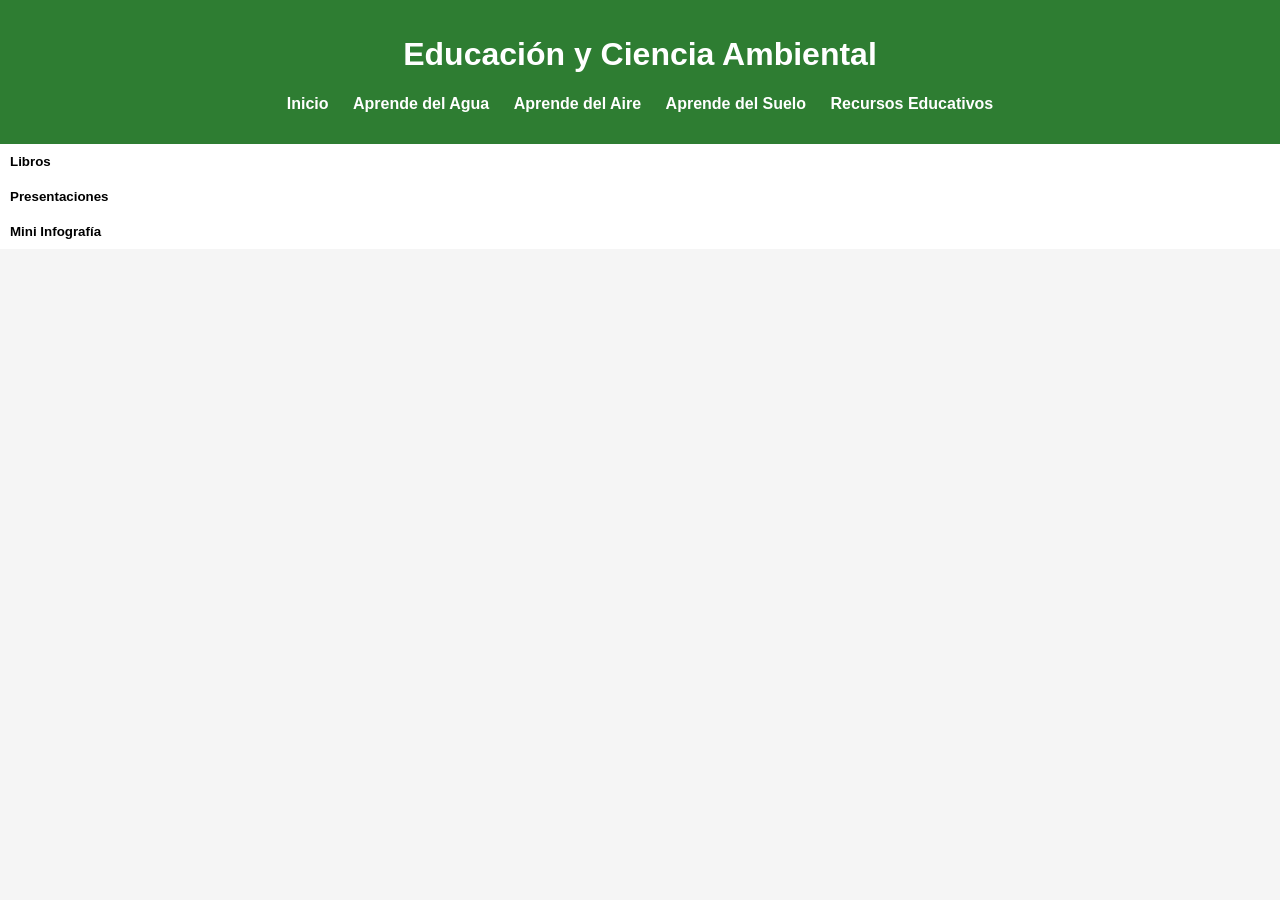
<file: recursos.html>
<!DOCTYPE html>
<html lang="es">
<head>
  <meta charset="UTF-8">
  <meta name="viewport" content="width=device-width, initial-scale=1.0">
  <title>Educación ambiental en acción</title>
  <link rel="stylesheet" href="style.css">
</head>
<body>
  <header>
   
    <h1>Educación y Ciencia Ambiental</h1>
    <nav>
        <button class="menu-toggle">☰</button>
      <ul>
        <li><a href="index.html">Inicio</a></li>
        <li><a href="agua.html">Aprende del Agua</a></li>
        <li><a href="aire.html">Aprende del Aire</a></li>
        <li><a href="suelo.html">Aprende del Suelo</a></li>
        <li><a href="recursos.html">Recursos Educativos</a></li>
      </ul>
    </nav>
  </header>
  
  <section class="faq">
  <div class="faq-item">
    <button class="faq-question">Libros</button>
    <div class="faq-answer">
      <section class="temas" id="temas">
  <div class="card simuladores" id="simulador">
    <h3>Ciencias de la Naturales 1ro grado </h3>
    <button onclick="window.open('https://www.calameo.com/read/007185239b8b44e157d57')">
      Ir al libro
    </button>
  </div> 
  
  <div class="card simuladores" id="simulador">
    <h3>Libro de práctica de Naturales 1ro grado </h3>
    <button onclick="window.open('https://es.scribd.com/document/460983426/Ciencias-Naturales-1ero-Secundaria-pdf')">
      Ir al libro
    </button>
  </div>

    <div class="card simuladores" id="simulador">
    <h3>RECURSOS EDUCATIVOS AMBIENTALES</h3>
    <button onclick="window.open('https://ambiente.gob.do/app/uploads/2024/08/Recursos-Didacticos-Agosto-2024.pdf')">
      Ir al libro
    </button>
  </div>

    </div>
  </div>



  

  <section class="faq">
  <div class="faq-item">
    <button class="faq-question">Presentaciones</button>
    <div class="faq-answer">
      <section class="temas" id="temas">
  <div class="card simuladores" id="simulador">
    <h3>La Contaminación del Agua y su Impacto en República Dominicana</h3>
    <button onclick="window.open('https://es.slideshare.net/slideshow/la-contaminacion-del-agua-y-su-impacto-en-republica-dominicana-pptx/277596477')">
      Ir a la presentación
    </button>
  </div> 
  
  <div class="card simuladores" id="simulador">
    <h3>Contaminación del agua</h3>
    <button onclick="window.open('https://es.slideshare.net/slideshow/contaminacin-del-agua-63862564/63862564')">
      Ir a la presentación
    </button>
  </div>

    <div class="card simuladores" id="simulador">
    <h3>Presentación Sobre la Contaminación del Agua</h3>
    <button onclick="window.open('https://es.slideshare.net/slideshow/contaminacin-del-agua-2877216/2877216')">
      Ir a la presentación
    </button>
  </div>


    <div class="card simuladores" id="simulador">
    <h3>Presentación Sobre la Contaminación del Suelo</h3>
    <button onclick="window.open('https://es.slideshare.net/slideshow/contaminacion-del-suelo-22343134/22343134#2')">
      Ir a la presentación
    </button>
  </div>

    <div class="card simuladores" id="simulador">
    <h3>Presentación Sobre Los Suelos de Republicà Dominicana, José Alarcon Mella</h3>
    <button onclick="window.open('https://es.slideshare.net/slideshow/suelos-de-republic-dominicana-jos-alarcon-mella-viceministro-de-suelos-y-agua-republic-dominicana/53284106#3')">
      Ir a la presentación
    </button>
  </div>

    <div class="card simuladores" id="simulador">
    <h3>Presentación Sobre La Contaminación Ambiental en la República Dominicana</h3>
    <button onclick="window.open('https://prezi.com/p/rcmqwy19nonf/contaminacion-ambiental-en-la-republica-dominicana/')">
      Ir a la presentación
    </button>
  </div>

    <div class="card simuladores" id="simulador">
    <h3>Presentación Sobre La Contaminación del Aire</h3>
    <button onclick="window.open('https://es.slideshare.net/slideshow/contaminacin-del-aire-8193443/8193443#5')">
      Ir a la presentación
    </button>
  </div>

    <div class="card simuladores" id="simulador">
    <h3>Presentación Sobre La Contaminación del aire point</h3>
    <button onclick="window.open('https://es.slideshare.net/slideshow/power-point-contaminacin-del-aire/42245972#2')">
      Ir a la presentación
    </button>
  </div>

    <div class="card simuladores" id="simulador">
    <h3>Presentación Contaminación del aire y capas atmosferica</h3>
    <button onclick="window.open('https://es.slideshare.net/slideshow/contaminacin-del-aire-235431460/235431460#4')">
      Ir a la presentación
    </button>
  </div>

    <div class="card simuladores" id="simulador">
    <h3>Presentación del Aire en Educaplay</h3>
    <button onclick="window.open('https://es.educaplay.com/recursos-educativos/5898286-el_aire.html')">
      Ir a la presentación
    </button>
  </div>

    </div>
  </div>




<div class="faq-item">
  <button class="faq-question">Mini Infografía</button>
  <div class="faq-answer">
    <div class="infografia-item">
      <img src="picture/agua11.png" alt="Infografía 1">
      <a href="picture/agua11.png" download class="btn-descargar">⬇ Descargar</a>
    </div>

    <div class="infografia-item">
      <img src="picture/aire4.png" alt="Infografía 2">
      <a href="picture/aire4.png" download class="btn-descargar">⬇ Descargar</a>
    </div>

    <div class="infografia-item">
      <img src="picture/aire5.png" alt="Infografía 3">
      <a href="picture/aire5.png" download class="btn-descargar">⬇ Descargar</a>
    </div>
    <div class="infografia-item">
      <img src="picture/aire6.png" alt="Infografía 3">
      <a href="picture/aire6.png" download class="btn-descargar">⬇ Descargar</a>
    </div>
    <div class="infografia-item">
      <img src="picture/suelo4.png" alt="Infografía 3">
      <a href="picture/suelo4.png" download class="btn-descargar">⬇ Descargar</a>
    </div>
    <div class="infografia-item">
      <img src="picture/suelo5.png" alt="Infografía 3">
      <a href="picture/suelo5.png" download class="btn-descargar">⬇ Descargar</a>
    </div>
    <div class="infografia-item">
      <img src="picture/aire8.PNG" alt="Infografía 3">
      <a href="picture/aire8.PNG" download class="btn-descargar">⬇ Descargar</a>
    </div>
    <div class="infografia-item">
      <img src="picture/aire10.png" alt="Infografía 3">
      <a href="picture/aire10.png" download class="btn-descargar">⬇ Descargar</a>
    </div>
    <div class="infografia-item">
      <img src="picture/aire11.png" alt="Infografía 3">
      <a href="picture/aire11.png" download class="btn-descargar">⬇ Descargar</a>
    </div>
  </div>
</div>


  

  
  </section>
</section>


    <script src="script.js"></script>
  </body>
</html>
</file>
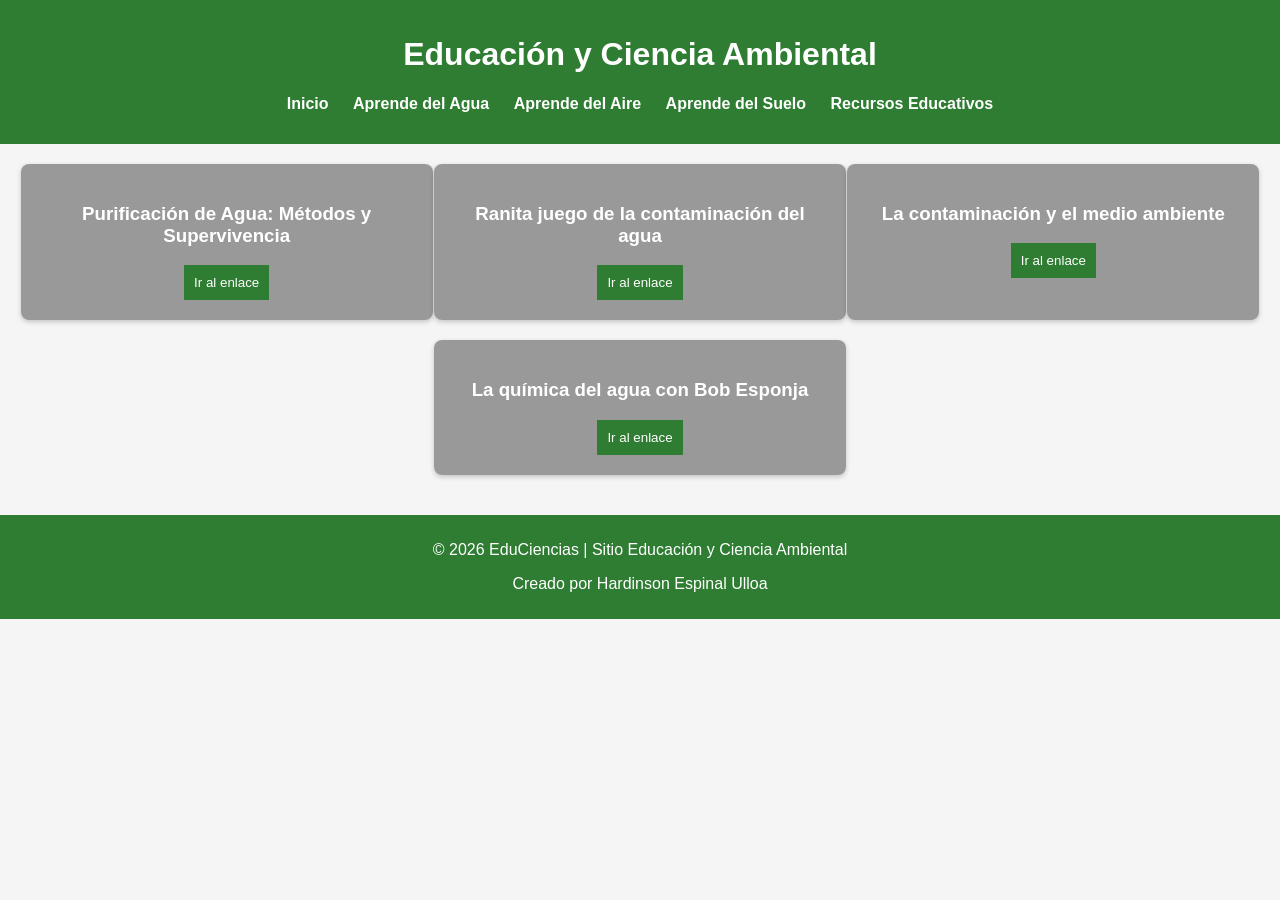
<file: retoagua.html>
<!DOCTYPE html>
<html lang="es">
<head>
  <meta charset="UTF-8">
  <meta name="viewport" content="width=device-width, initial-scale=1.0">
  <title>Educación ambiental en acción</title>
  <link rel="stylesheet" href="style.css">
</head>
<body>
  <header>
   
    <h1>Educación y Ciencia Ambiental</h1>
    <nav>
        <button class="menu-toggle">☰</button>
      <ul>
        <li><a href="index.html">Inicio</a></li>
        <li><a href="agua.html">Aprende del Agua</a></li>
        <li><a href="aire.html">Aprende del Aire</a></li>
        <li><a href="suelo.html">Aprende del Suelo</a></li>
        <li><a href="recursos.html">Recursos Educativos</a></li>
      </ul>
    </nav>
  </header>
  

  <section class="temas" id="temas">
  <div class="card simuladores" id="simulador">
    <h3>Purificación de Agua: Métodos y Supervivencia </h3>
    <button onclick="window.open('https://kahoot.it/solo?quizId=4dedbd55-097e-48d2-98a2-57d3a5f46fdf&gameMode=nano')">
      Ir al enlace
    </button>
  </div> 
  
 <div class="card simuladores" id="simulador">
    <h3>Ranita juego de la contaminación del agua</h3>
    <button onclick="window.open('https://es.educaplay.com/recursos-educativos/20394566-el_gran_juego_de_la_contaminacion_del_agua.html')">
      Ir al enlace
    </button>
  </div>


  <div class="card simuladores" id="simulador">
    <h3>La contaminación y el medio ambiente</h3>
    <button onclick="window.open('https://kahoot.it/solo?quizId=c60cebcf-a3fd-438a-8740-cc658e9f2998&gameMode=nano')">
      Ir al enlace
    </button>
  </div>


    <div class="card simuladores" id="simulador">
    <h3>La química del agua con Bob Esponja</h3>
    <button onclick="window.open('https://kahoot.it/solo?quizId=5cfc1da7-21fe-4e73-80df-8bef1507a572&gameMode=nano')">
      Ir al enlace
    </button>
  </div>
    </div>
  </div>

  </section>


  
  <footer>
    <p>© 2026 EduCiencias | Sitio Educación y Ciencia Ambiental</p>
    <p>Creado por Hardinson Espinal Ulloa</p>
  </footer>


  <script src="script.js"></script>
  </body>
</html>
</file>
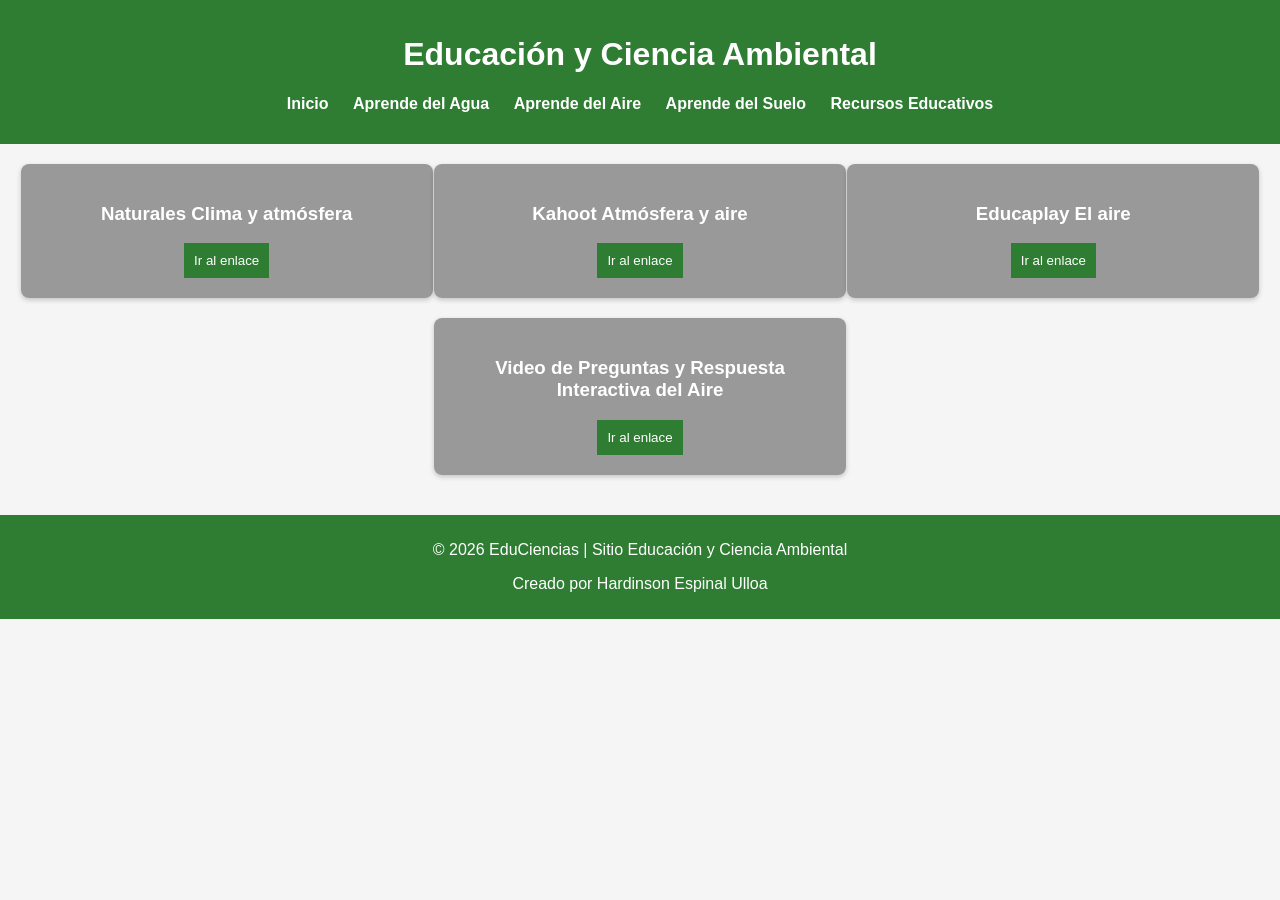
<file: retoaire.html>
<!DOCTYPE html>
<html lang="es">
<head>
  <meta charset="UTF-8">
  <meta name="viewport" content="width=device-width, initial-scale=1.0">
  <title>Educación ambiental en acción</title>
  <link rel="stylesheet" href="style.css">
</head>
<body>
  <header>
   
    <h1>Educación y Ciencia Ambiental</h1>
    <nav>
        <button class="menu-toggle">☰</button>
      <ul>
        <li><a href="index.html">Inicio</a></li>
        <li><a href="agua.html">Aprende del Agua</a></li>
        <li><a href="aire.html">Aprende del Aire</a></li>
        <li><a href="suelo.html">Aprende del Suelo</a></li>
        <li><a href="recursos.html">Recursos Educativos</a></li>
      </ul>
    </nav>
  </header>
  
  
  <section class="temas" id="temas">
  <div class="card simuladores" id="simulador">
    <h3>Naturales Clima y atmósfera</h3>
    <button onclick="window.open('https://create.kahoot.it/solo?quizId=8aff97bb-910f-4120-9234-619023103979&gameMode=tapToCollect')">
      Ir al enlace
    </button>
  </div> 
  
 <div class="card simuladores" id="simulador">
    <h3>Kahoot Atmósfera y aire</h3>
    <button onclick="window.open('https://create.kahoot.it/solo?quizId=b4ac5a27-8ac5-4b1e-ace9-d683b90d590f&gameMode=normal')">
      Ir al enlace
    </button>
  </div>

  <div class="card simuladores" id="simulador">
    <h3>Educaplay El aire</h3>
    <button onclick="window.open('https://es.educaplay.com/recursos-educativos/6086059-el_aire.html')">
      Ir al enlace
    </button>
  </div>
 
    <div class="card simuladores" id="simulador">
    <h3>Video de Preguntas y Respuesta Interactiva del Aire</h3>
    <button onclick="window.open('https://es.educaplay.com/recursos-educativos/5456953-el_aire.html')">
      Ir al enlace
    </button>
  </div>
 

    </div>
  </div>

  </section>




  <footer>
    <p>© 2026 EduCiencias | Sitio Educación y Ciencia Ambiental</p>
    <p>Creado por Hardinson Espinal Ulloa</p>
  </footer>


  <script src="script.js"></script>
  </body>
</html>
</file>
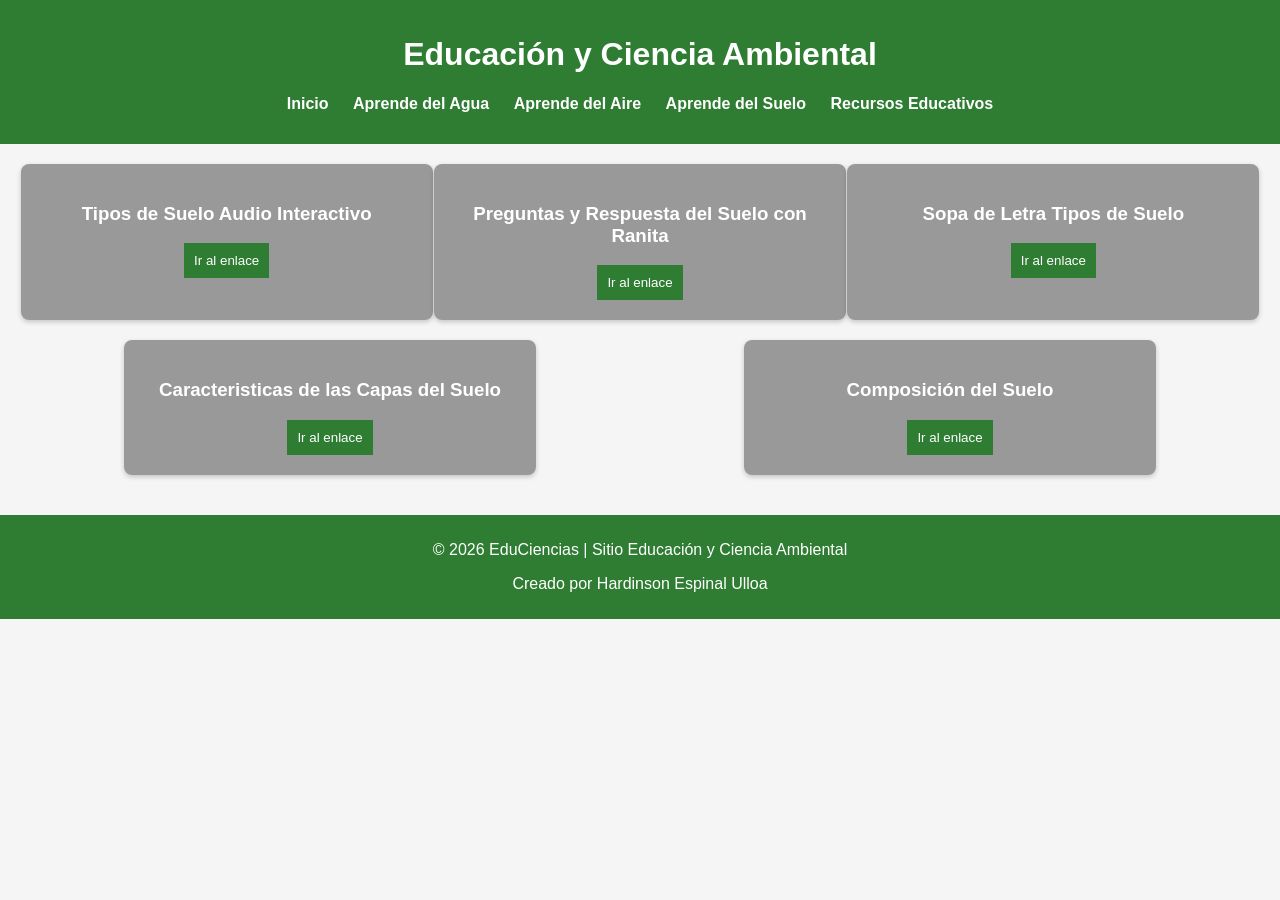
<file: retosuelo.html>
<!DOCTYPE html>
<html lang="es">
<head>
  <meta charset="UTF-8">
  <meta name="viewport" content="width=device-width, initial-scale=1.0">
  <title>Educación ambiental en acción</title>
  <link rel="stylesheet" href="style.css">
</head>
<body>
  <header>
   
    <h1>Educación y Ciencia Ambiental</h1>
    <nav>
        <button class="menu-toggle">☰</button>
      <ul>
        <li><a href="index.html">Inicio</a></li>
        <li><a href="agua.html">Aprende del Agua</a></li>
        <li><a href="aire.html">Aprende del Aire</a></li>
        <li><a href="suelo.html">Aprende del Suelo</a></li>
        <li><a href="recursos.html">Recursos Educativos</a></li>
      </ul>
    </nav>
  </header>
  
  <section class="temas" id="temas">
  <div class="card simuladores" id="simulador">
    <h3>Tipos de Suelo Audio Interactivo</h3>
    <button onclick="window.open('https://es.educaplay.com/recursos-educativos/18096998-tipos_de_suelo.html')">
      Ir al enlace
    </button>
  </div> 
  
 <div class="card simuladores" id="simulador">
    <h3>Preguntas y Respuesta del Suelo con Ranita</h3>
    <button onclick="window.open('https://www.educaplay.com/learning-resources/22570241-el_suelo.html')">
      Ir al enlace
    </button>
  </div>

  <div class="card simuladores" id="simulador">
    <h3>Sopa de Letra Tipos de Suelo</h3>
    <button onclick="window.open('https://es.educaplay.com/recursos-educativos/7347838-tipos_de_suelo.html')">
      Ir al enlace
    </button>
  </div>
 
    <div class="card simuladores" id="simulador">
    <h3>Caracteristicas de las Capas del Suelo</h3>
    <button onclick="window.open('https://es.educaplay.com/recursos-educativos/4863081-que_capas_es.html')">
      Ir al enlace
    </button>
  </div>
 
     <div class="card simuladores" id="simulador">
    <h3>Composición del Suelo</h3>
    <button onclick="window.open('https://es.educaplay.com/recursos-educativos/4622464-composicion_del_suelo.html')">
      Ir al enlace
    </button>
  </div>



    </div>
  </div>

  </section>


  <footer>
    <p>© 2026 EduCiencias | Sitio Educación y Ciencia Ambiental</p>
    <p>Creado por Hardinson Espinal Ulloa</p>
  </footer>



  <script src="script.js"></script>
  </body>
</html>
</file>
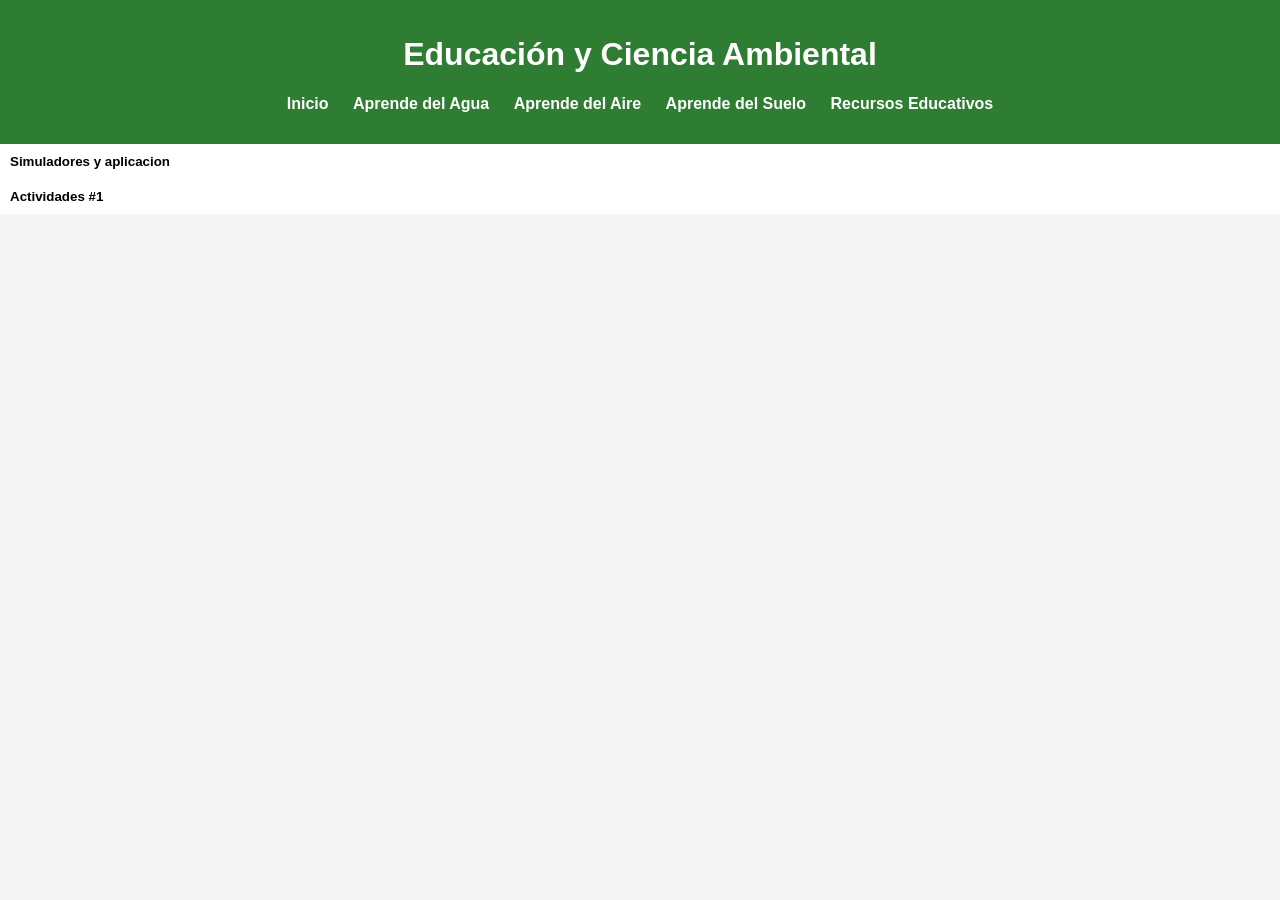
<file: simuladores.html>
<!DOCTYPE html>
<html lang="es">
<head>
  <meta charset="UTF-8">
  <meta name="viewport" content="width=device-width, initial-scale=1.0">
  <title>Simuladores - Educación ambiental en acción</title>
  <link rel="stylesheet" href="style.css">
</head>
<body>
  <header>
    <h1>Educación y Ciencia Ambiental</h1>
    <nav>
      <button class="menu-toggle">☰</button>
      <ul>
        <li><a href="index.html">Inicio</a></li>
        <li><a href="agua.html">Aprende del Agua</a></li>
        <li><a href="aire.html">Aprende del Aire</a></li>
        <li><a href="suelo.html">Aprende del Suelo</a></li>
        <li><a href="recursos.html">Recursos Educativos</a></li>
      </ul>
    </nav>
  </header>

  <!-- 🔹 Sección simulador -->



<section class="faq">
  <div class="faq-item">
    <button class="faq-question">Simuladores y aplicacion</button>
    <div class="faq-answer">
      <section class="temas" id="temas">
  <div class="card simuladores" id="simulador">
    <h3>Simulador de Suelo</h3>
    <button onclick="window.open('http://www.objetos.unam.mx/quimica/suelo/', '_blank')">
      Ir al Simulador
    </button>
  </div>

   <div class="card simuladores" id="simulador">
    <h3>Simulador de Escala pH</h3>
    <button onclick="window.open('https://phet.colorado.edu/sims/html/ph-scale-basics/latest/ph-scale-basics_all.html?locale=es')">
      Ir al Simulador
    </button>
  </div>
    </div>
  </div>


  
  <div class="faq-item">
    <button class="faq-question">Actividades #1</button>
    <div class="faq-answer">
      <p><strong>Un purificador de agua casero</strong></p>
      <p>Como ya hemos visto, el agua potable es aquella que puede ser consu
mida por el ser humano, ya sea para beber o para la preparación de los 
alimentos, sin que signifique un riesgo para la salud. Para que pueda ser 
bebida, el agua debe estar limpia, sin partículas que la hagan turbia, sin 
olor, e insípida, sin un sabor determinado. <br><strong>Materiales</strong><br>
Para elaborar el purificador debes contar con los siguientes materiales: 
agua sucia, algodón, arena fina, telas o gasas, tijera, cortador, piedras peque
ñas, medianas y grandes, carbón vegetal. Ahora, sigue los siguientes pasos: Materiales 
Para elaborar el purificador debes contar con los siguientes materiales: 
agua sucia, algodón, arena fina, telas o gasas, tijera, cortador, piedras peque
ñas, medianas y grandes, carbón vegetal. Ahora, sigue los siguientes pasos: </p>
<img src="picture/act1.PNG" alt="Imagen del agua" style="max-width:70%; border-radius:8px; margin:10px 0;">
<img src="picture/act2.PNG" alt="Imagen del agua" style="max-width:70%; border-radius:8px; margin:10px 0;">
<img src="picture/act3.PNG" alt="Imagen del agua" style="max-width:70%; border-radius:8px; margin:10px 0;">
<p><strong>Coevaluación: </strong>Recolecten agua de diferentes fuentes, y 
  observen la forma en que se purifican. Anoten 
los resultados del experimento en su cuaderno.</p>
    </div>
  </div>



    </section>

</section>




  <script src="script.js"></script>
</body>
</html>
</file>
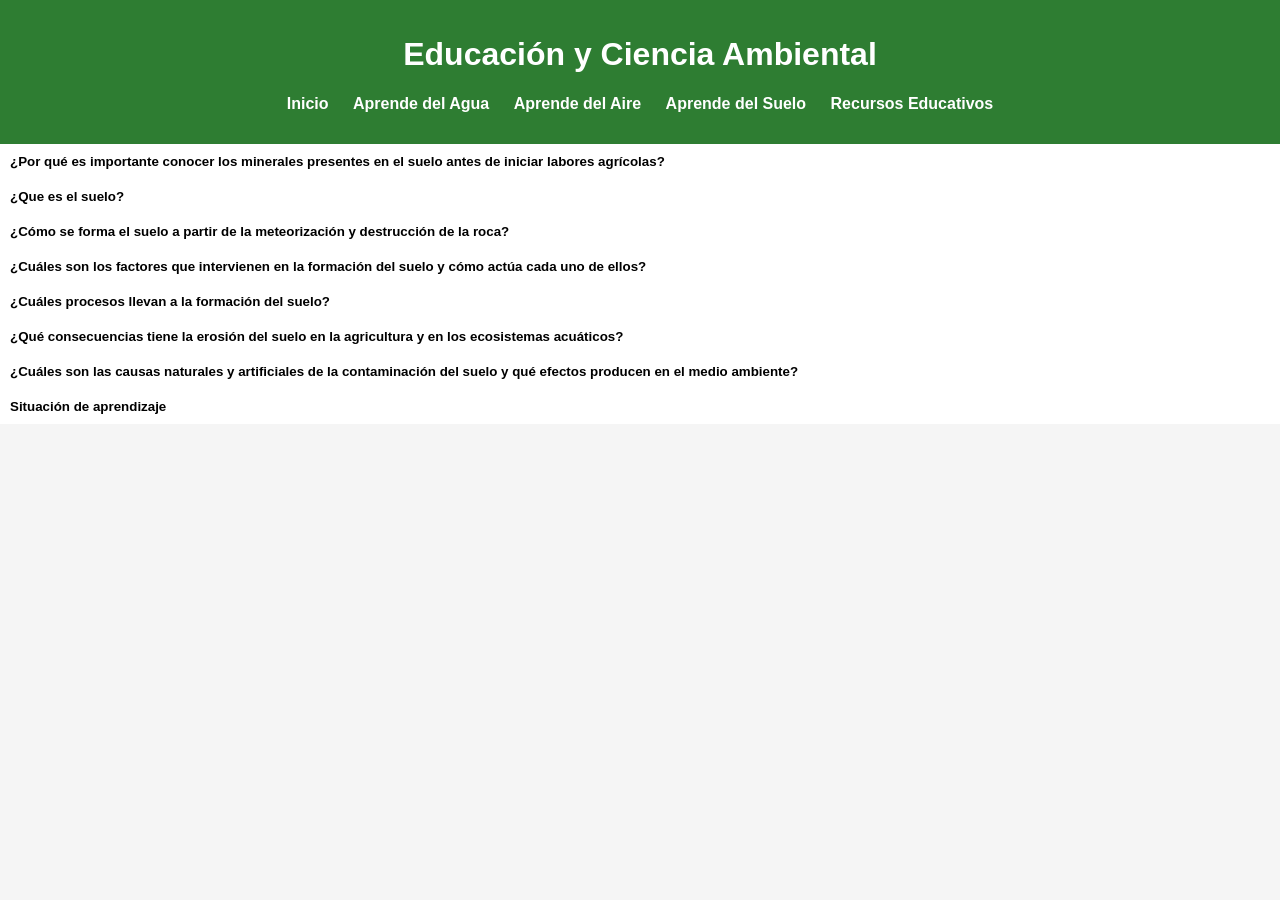
<file: suelo.html>
<!DOCTYPE html>
<html lang="es">
<head>
  <meta charset="UTF-8">
  <meta name="viewport" content="width=device-width, initial-scale=1.0">
  <title>Educación ambiental en acción</title>
  <link rel="stylesheet" href="style.css">
</head>
<body>
  <header>
   
    <h1>Educación y Ciencia Ambiental</h1>
    <nav>
        <button class="menu-toggle">☰</button>
      <ul>
        <li><a href="index.html">Inicio</a></li>
        <li><a href="agua.html">Aprende del Agua</a></li>
        <li><a href="aire.html">Aprende del Aire</a></li>
        <li><a href="suelo.html">Aprende del Suelo</a></li>
        <li><a href="recursos.html">Recursos Educativos</a></li>
      </ul>
    </nav>
  </header>
  
  <section class="faq">
  <div class="faq-item">
    <button class="faq-question">¿Por qué es importante conocer los 
      minerales presentes en el suelo antes de iniciar labores agrícolas?</button>
    <div class="faq-answer">
      <p>Los suelos son importantes para las labores 
agrícolas, dependiendo de los minerales que se 
encuentren en ellos. Los diferentes productos 
agrícolas que se siembren en estos tendrán dis
tintos rendimientos y productividad. Por su im
portancia para la agricultura, antes de empezar 
a cultivar, se realizan estudios para determinar 
cuáles son los minerales presentes en el suelo y la 
importancia de agregar aquellos minerales para 
mejorar la capacidad productiva de estos. </p>
<iframe width="560" height="315" 
src="https://www.youtube.com/embed/ie9vwS4mDGQ?si=DAD-ui2DymctSDiz" 
title="YouTube video player" frameborder="0" 
allow="accelerometer; autoplay; clipboard-write; encrypted-media; gyroscope; picture-in-picture; web-share" 
referrerpolicy="strict-origin-when-cross-origin" allowfullscreen>
</iframe>
    </div>
  </div>

  <div class="faq-item">
    <button class="faq-question">¿Que es el suelo?</button>
    <div class="faq-answer">
      <p>El suelo es la capa más superficial de la Tierra y está compuesta por 
minerales, materia orgánica, agua, aire y organismos vivos. La definición 
de suelo va a cambiar según el campo de estudio, concentrándose en di
ferentes aspectos como son sus características físico-químicas, evolución 
o potencial productivo.<br>
    <img src="picture/suelo2.jpg" alt="Imagen del agua" style="max-width:50%; border-radius:8px; margin:10px 0;">
<br>Los suelos son la parte más 
superficial de la corteza terrestre y se componen de residuos de rocas que 
provienen de los procesos de erosión, así como de alteraciones físicas y 
químicas, junto a la materia orgánica proveniente de la actividad bioló
gica. </p>

<iframe width="560" height="315" src="https://www.youtube.com/embed/o15eF6F9NL4?si=j98CjXhe5YPGn40o" 
title="YouTube video player" frameborder="0" 
allow="accelerometer; autoplay; clipboard-write; encrypted-media; gyroscope; picture-in-picture; web-share" 
referrerpolicy="strict-origin-when-cross-origin" allowfullscreen>
</iframe>
    </div>
  </div>

  <div class="faq-item">
    <button class="faq-question">¿Cómo se forma el suelo a partir de la meteorización y destrucción de la roca?</button>
    <div class="faq-answer">
      <p>La producción de suelo se da por un proceso de meteorización y 
destrucción de la roca lo cual puede tomar hasta siglos. 
En función del suelo, se definen de la siguiente manera:</p>

<p><strong> Minerales o componentes inorgánicos.</strong> Los minerales componen 
cerca del 40 % o 50 % del volumen total de los suelos. Estos se ori
ginan en el proceso de descomposición de las rocas madre (ígneas, 
sedimentarias y metamórficas).<br>
<strong> Materia orgánica.</strong> Esta se encuentra representada por los organis
mos vivos (microorganismos, plantas y otros) y organismos muertos 
(restos de plantas, microorganismos muertos, heces de animales, etc) 
y conforma cerca del 5% del volumen total del suelo. La materia or
gánica permite a los suelos una gran fertilidad agrícola. <br>
<strong> Agua. </strong>Los espacios entre las partículas que forman el suelo (poro
sidad) permiten el almacenamiento de agua y esta puede alcanzar 
entre el 20% y el 30% del volumen total del suelo. La importancia 
del agua radica en que esta puede transportar los nutrientes básicos 
para la vida y facilita su descomposición.<br>
<strong> El aire. </strong>Los gases se localizan entre las partículas sólidas del suelo y 
representan entre el 20 % y 30 % de su volumen total. El oxígeno es 
necesario para la respiración de raíces y microorganismos, y ayuda a 
mantener el crecimiento de las plantas.</p>
    <img src="picture/suelo3.png" alt="Imagen del agua" style="max-width:70%; border-radius:8px; margin:10px 0;">
    </div>
  </div>

  <div class="faq-item">
    <button class="faq-question">  
¿Cuáles son los factores que intervienen en la formación del suelo y 
cómo actúa cada uno de ellos?</button>
    <div class="faq-answer">
      <p>Los suelos son generados por diferentes factores:</p>

 <p><strong>Los factores físicos</strong> que implican la meteorización de las rocas de
bido a cambios de temperatura, la expansión del hielo, la difusión de 
las raíces de las plantas y la abrasión. <br>
 <strong>Los factores químicos</strong> se producen cuando los minerales de las ro
cas originales se convierten en otros minerales, debido a reacciones 
químicas como la hidratación, la carbonatación, la oxidación, la so
lución y la hidrólisis. <br>
<strong>Los factores biológicos</strong> se producen por la acción de las bacterias 
que mezclan los materiales orgánicos con otras partículas de origen 
físico-químico, siendo el elemento catalizador.<br> 
 <strong>Transporte de las partículas</strong> se produce debido a agentes como el 
agua, el hielo, el viento y la gravedad.</p>
    <img src="picture/suelo4.png" alt="Imagen del agua" style="max-width:70%; border-radius:8px; margin:10px 0;">
    </div>
  </div>


  <div class="faq-item">
    <button class="faq-question">  
¿Cuáles procesos llevan a la formación del suelo?</button>
    <div class="faq-answer">
 <p><strong>Los suelos minerales</strong> Los suelos minerales provienen de una roca madre, 
  formándose con 
el tiempo, cuando esta se rompe por diversos procesos físicos, químicos 
y biológicos conocidos como meteorización; en esta las partículas más 
grandes entran en contacto con el agua y cambian la composición 
química de los minerales, mientras que las más pequeñas son arrastradas a las 
partes más profundas del suelo. Cuando los suelos minerales se forman a 
partir de un material de partida local, que se fragmenta en pequeñas 
partículas en el mismo lugar por meteorización, se les conoce como suelos 
residuales <br>
<strong>Los suelos orgánicos </strong> sse forman por la acumulación y la descomposición 
graduales de las materias vegetales y animales; entre los suelos orgánicos 
se encuentran los turbosos, que son aquellos que se forman en lugares 
como los valles fluviales y las zonas costeras bajo el agua y donde la des
composición de la materia orgánica es lenta o incluso se detiene. </p>
    <img src="picture/suelo5.png" alt="Imagen del agua" style="max-width:70%; border-radius:8px; margin:10px 0;">
<iframe width="560" height="315" 
src="https://www.youtube.com/embed/jjngDYt1pRo?si=3swpi6QqJmPtLz7k"
 title="YouTube video player" frameborder="0" 
 allow="accelerometer; autoplay; clipboard-write; encrypted-media; gyroscope; picture-in-picture; web-share" 
 referrerpolicy="strict-origin-when-cross-origin" allowfullscreen>
</iframe>
  </div>
  </div>

  <div class="faq-item">
    <button class="faq-question">  
¿Qué consecuencias tiene la erosión del suelo en la agricultura y en los ecosistemas acuáticos?</button>
    <div class="faq-answer">
 <p><strong>La erosión del suelo</strong> Les la pérdida de su capa más superficial, 
  la cual contiene la mayoría de los nutrientes y el agua que necesitan las plantas. Cuando 
  esta capa fértil se desplaza, la tierra pierde productividad y se afecta la producción de 
  alimentos. <br>
Este proceso puede ser natural, causado por lluvias intensas, vientos fuertes 
o pendientes del terreno. Sin embargo, las actividades humanas como la 
deforestación lo aceleran y empeoran.<br>
La erosión también afecta al agua y a los ecosistemas: los sedimentos que llegan a ríos 
y lagos aumentan la turbidez, favorecen el crecimiento excesivo de algas y dañan 
la flora y fauna acuáticas. Además, incrementa el riesgo de inundaciones 
y deslizamientos en zonas habitadas.
</p>
    <img src="picture/suelo6.png" alt="Imagen del agua" style="max-width:70%; border-radius:8px; margin:10px 0;">
    </div>
  </div>


  <div class="faq-item">
    <button class="faq-question">  
¿Cuáles son las causas naturales y artificiales de la contaminación del suelo y
 qué efectos producen en el medio ambiente?</button>
    <div class="faq-answer">
 <p><strong>La contaminación del suelo</strong> ocurre cuando sustancias 
  dañinas alteran la superficie de la Tierra, afectando tanto la tierra como 
  el agua. El suelo cumple funciones importantes: limpia el agua, transforma 
  materia orgánica en tierra fértil y ayuda a desintegrar desechos.<br>
      <img src="picture/suelo7.png" alt="Imagen del agua" style="max-width:70%; border-radius:8px; margin:10px 0;">
<br>
Los suelos pueden contaminarse por causas naturales, como las erupciones 
volcánicas, o por acciones humanas, como el uso de pesticidas, la minería, 
la deforestación, la explotación agropecuaria, los residuos sólidos y 
los materiales radioactivos. Esta contaminación reduce la calidad del 
suelo y limita su capacidad de sostener la vida.
</p>
    <iframe width="560" height="315" 
    src="https://www.youtube.com/embed/dpqDxUK64cs?si=UFbJZ8-xXmor6HfU" 
    title="YouTube video player" frameborder="0" allow="accelerometer; autoplay; clipboard-write; encrypted-media; gyroscope; picture-in-picture; web-share" 
    referrerpolicy="strict-origin-when-cross-origin" allowfullscreen></iframe>
  </div>
  </div>

  <div class="faq-item">
    <button class="faq-question">  
Situación de aprendizaje</button>
    <div class="faq-answer">
 <p>En muchas regiones agrícolas, el uso excesivo de 
  pesticidas y fertilizantes químicos ha contaminado 
  los suelos. Esto no solo reduce la fertilidad de la 
  tierra, sino que también afecta la calidad del agua 
  subterránea y la salud de las comunidades cercanas.</p>
  <p><strong>Investiga</strong> los principales contaminantes del suelo que
     provienen de la agricultura y la industria.</p>
    <p><strong>Identifica</strong> prácticas sostenibles que ayudan a prevenir 
      la contaminación del suelo en la agricultura.</p>
    </div>
  </div>

</section>


  <script src="script.js"></script>
  </body>
</html>
</file>
<file: style.css>
html {
  scroll-behavior: smooth;
}

body {
  font-family: Arial, sans-serif;
  margin: 0;
  background-color: #f5f5f5;
}

header {
  background-color: #2e7d32;
  color: rgb(255, 255, 255);
  padding: 15px;
  text-align: center;
}

nav ul {
  list-style: none;
  padding: 0;
}

nav ul li {
  display: inline;
  margin: 0 10px;
}

nav a {
  color: white;
  text-decoration: none;
  font-weight: bold;
}

/* 🔹 Menú hamburguesa */
nav {
  position: relative;
}

/* menu amburgusa*/
nav {
  position: relative;
}

.menu-toggle {
  display: none;
  font-size: 24px;
  background: none;
  border: none;
  color: white;
  cursor: pointer;
}

@media (max-width: 768px) {
  nav ul {
    flex-direction: column;
    background-color: #2e7d32;
    position: fixed;   /* fijo en pantalla */
    top: 0;
    left: -250px;      /* oculto fuera de vista a la IZQUIERDA */
    height: 100%;
    width: 200px;
    padding: 20px;
    transition: left 0.3s ease; /* animación */
    z-index: 1000;
  }

  nav ul.show {
    left: 0; /* se desliza desde la izquierda */
  }

  nav ul li {
    display: block;
    margin: 15px 0;
  }

  .menu-toggle {
    display: block;
  }
}


/* Banner con imagen de fondo */
.banner {
  position: relative;
  background: url("picture/int1.png") center/cover no-repeat;
  color: rgb(255, 255, 255);
  text-align: center;
  padding: 100px 20px;
}

.banner::before {
  content: "";
  position: absolute;
  top: 0; left: 0; right: 0; bottom: 0;
  background-color: rgba(0,0,0,0.4);
}

.banner h2,
.banner p,
.banner button {
  position: relative;
  z-index: 1;
}

.banner button {
  background-color: #ffeb3b;
  border: none;
  padding: 10px 20px;
  cursor: pointer;
  font-weight: bold;
}

.temas {
  display: flex;
  justify-content: space-around;
  margin: 20px;
  flex-wrap: wrap;
}

.card {
  background-color: white;
  padding: 20px;
  border-radius: 8px;
  text-align: center;
  width: 30%;
  box-shadow: 0 2px 5px rgba(0,0,0,0.2);
  color: white;
  position: relative;
  margin-bottom: 20px;
}

.card.agua {
  background: url("picture/int5.png") center/cover no-repeat;
}
.card.aire {
  background: url("picture/int2.png") center/cover no-repeat;
}
.card.suelo {
  background: url("picture/int3.png") center/cover no-repeat;
}


.card::before {
  content: "";
  position: absolute;
  top: 0; left: 0; right: 0; bottom: 0;
  background-color: rgba(0,0,0,0.4);
  border-radius: 8px;
}

.card h3,
.card button {
  position: relative;
  z-index: 1;
}

.card button {
  background-color: #2e7d32;
  color: white;
  border: none;
  padding: 10px;
  cursor: pointer;
}

.recursos {
  display: flex;
  justify-content: space-around;
  margin: 20px;
  flex-wrap: wrap;
}

/* 🔹 Simulador */
.simulador {
  background: url("picture/int6.png") center/cover no-repeat;
  color: white;
  position: relative;
  border-radius: 8px;
  padding: 50px;
  box-shadow: 0 2px 5px rgba(0,0,0,0.2);
}
.simulador::before {
  content: "";
  position: absolute;
  top: 0; left: 0; right: 0; bottom: 0;
  background-color: rgba(0,0,0,0.4);
  border-radius: 8px;
}
.simulador h3,
.simulador button {
  position: relative;
  z-index: 1;
}

/* 🔹 Materiales Educativos */
.material {
  background: url("picture/int7.png") center/cover no-repeat;
  color: white;
  position: relative;
  border-radius: 8px;
  padding: 50px;
  box-shadow: 0 2px 5px rgba(0,0,0,0.2);
}
.material::before {
  content: "";
  position: absolute;
  top: 0; left: 0; right: 0; bottom: 0;
  background-color: rgba(0,0,0,0.4);
  border-radius: 8px;
}
.material h3,
.material button {
  position: relative;
  z-index: 1;
}

footer {
  background-color: #2e7d32;
  color: white;
  text-align: center;
  padding: 10px;
}

/* 🔹 Responsivo */
@media (max-width: 768px) {
  .temas {
    flex-direction: column;
    align-items: center;
  }

  .card {
    width: 80%;
  }

  .card img {
    width: 100%;
    height: 150px;
    object-fit: cover;
    border-radius: 8px;
    margin-bottom: 10px;
  }

  .recursos {
    flex-direction: column;
    align-items: center;
  }

  .recursos > div {
    width: 80%;
    margin-bottom: 20px;
  }

  .banner {
    padding: 60px 20px;
  }

  .banner h2 {
    font-size: 1.5em;
  }

  .banner p {
    font-size: 1em;
  }
}


/* acordeon de preguntasas y respuestas */
.faq-question {
  width: 100%;
  text-align: left;
  padding: 10px;
  background-color: #ffffff;
  color: rgb(0, 0, 0);
  border: none;
  cursor: pointer;
  font-weight: bold;
}

.faq-answer {
  max-height: 0;
  overflow: hidden;
  transition: max-height 0.3s ease;
  padding: 0 10px;
  background-color: #fff6f6;
  border-left: 5px solid #2e7d32;
}


/*infografia*/

.infografia-item {
  position: relative;
  display: inline-block;
  margin-bottom: 20px;
}

.infografia-item img {
  max-width: 100%;
  border-radius: 8px;
  display: block;
}

.btn-descargar {
  position: absolute;
  top: 10px;       /* distancia desde arriba */
  left: 10px;      /* distancia desde la izquierda */
  background-color: rgba(19, 165, 14, 0.6); /* blanco semitransparente */
  color: #e5fa2d;
  padding: 8px 12px;
  text-decoration: none;
  border-radius: 5px;
  font-weight: bold;
  transition: background-color 0.3s ease;
}

.btn-descargar:hover {
  background-color: rgba(16, 143, 4, 0.9); /* más visible al pasar el mouse */
}



/*Video yotuube*/
</file>
